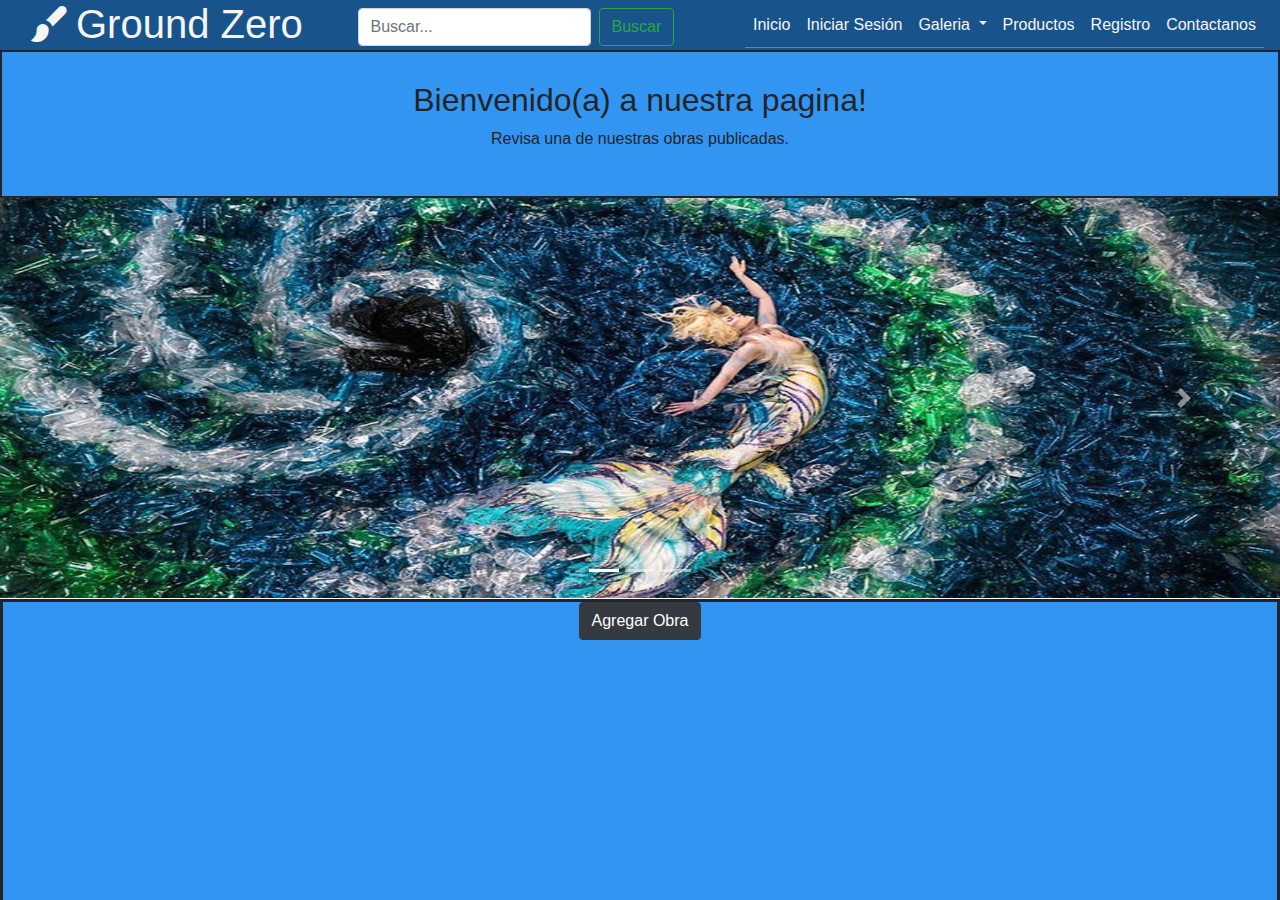
<file: index.html>
<!doctype html>
<html lang="en">

<head>
    <meta charset="utf-8">
    <meta name="viewport" content="width=device-width, initial-scale=1, shrink-to-fit=no">
    <!-- Bootstrap CSS -->
    <link rel="stylesheet" href="https://maxcdn.bootstrapcdn.com/bootstrap/4.0.0/css/bootstrap.min.css"
        integrity="sha384-Gn5384xqQ1aoWXA+058RXPxPg6fy4IWvTNh0E263XmFcJlSAwiGgFAW/dAiS6JXm" crossorigin="anonymous">
    <title>Ground Zero</title>
    <link rel="stylesheet" href="css/estilos.css">
    <link rel="stylesheet" href="css/fontello.css">
    <link rel="stylesheet" href="css/menu.css">
</head>

<body>
    <header>
        <a href="index.html" style="color: whitesmoke;">
            <h1 id="nombre-pagina" class="icon-brush">Ground Zero</h1>
        </a>
        <div class="buscador">            
            <nav class="navbar navbar-light" style="background-color: rgb(24, 84, 139);">
                <form class="form-inline">
                    <input class="form-control mr-sm-2" type="search" placeholder="Buscar..." aria-label="Search">
                    <button id="btnBuscar" class="btn btn-outline-success my-2 my-sm-0" type="submit">Buscar</button>
                </form>
            </nav>
        </div>

        <div class="barramenu">
            <nav class="navbar navbar-expand-lg navbar-light" style="background-color: rgb(24, 84, 139);">
                <button class="navbar-toggler" type="button" data-toggle="collapse" data-target="#navbarNavDropdown"
                    aria-controls="navbarNavDropdown" aria-expanded="false" aria-label="Toggle navigation">
                    <span class="navbar-toggler-icon"></span>
                </button>
                <div class="collapse navbar-collapse" id="navbarNavDropdown">
                    <ul class="navbar-nav">
                        <li class="nav-item active">
                            <a class="nav-link" href="index.html" style="color: whitesmoke;">Inicio<span
                                    class="sr-only">(current)</span></a>
                        </li>
                        <li class="nav-item">
                            <a class="nav-link" href="iniciarSesion.html" style="color: whitesmoke;">Iniciar Sesión</a>
                        </li>
                        <li class="nav-item dropdown">
                            <a class="nav-link dropdown-toggle" href="#" style="color: whitesmoke;"
                                id="navbarDropdownMenuLink" data-toggle="dropdown" aria-haspopup="true"
                                aria-expanded="false">
                                Galeria
                            </a>
                            <div class="dropdown-menu" aria-labelledby="navbarDropdownMenuLink">
                                <p>Categorias</p>
                                <div class="dropdown-divider"></div>
                                <a class="dropdown-item" href="galeria-plastica.html">Plastica </a>
                                <div class="dropdown-divider"></div>
                                <p>Artistas</p>
                                <a class="dropdown-item" href="#">Artista 1</a>
                                <a class="dropdown-item" href="#">Artista 2</a>
                            </div>
                        </li>
                        <li class="nav-item">
                            <a class="nav-link" href="Productos.html" style="color: whitesmoke;">Productos</a>
                        </li>
                        <li class="nav-item">
                            <a class="nav-link" href="formularioUsuario.html" style="color: whitesmoke;">Registro</a>
                        </li>
                        <li class="nav-item">
                            <a class="nav-link" href="Formulario_contacto.html"
                                style="color: whitesmoke;">Contactanos</a>
                        </li>
                    </ul>
                </div>
            </nav>
        </div>
    </header>

    <main>
        <section id="bienvenida">
            <h2>Bienvenido(a) a nuestra pagina!</h2>
            <p>Revisa una de nuestras obras publicadas.</p>
        </section>
        <div row>
            <div class=”col-lg-3 col-md-4 col-sm-6 col-xs-12″>
                <div id="carouselExampleIndicators" class="carousel slide" data-ride="carousel">
                    <ol class="carousel-indicators">
                        <li data-target="#carouselExampleIndicators" data-slide-to="0" class="active"></li>
                        <li data-target="#carouselExampleIndicators" data-slide-to="1"></li>
                        <li data-target="#carouselExampleIndicators" data-slide-to="2"></li>
                    </ol>
                    <div class="carousel-inner">
                        <div class="carousel-item active">
                            <img class="d-block w-100" src="img/imagen1.jpg" alt="First slide" id="img_carrusel">
                        </div>
                        <div class="carousel-item">
                            <img class="d-block w-100" src="img/imagen2.jpg" alt="Second slide" id="img_carrusel">
                        </div>
                        <div class="carousel-item">
                            <img class="d-block w-100" src="img/imagen3.jpg" alt="Third slide" id="img_carrusel">
                        </div>
                    </div>
                    <a class="carousel-control-prev" href="#carouselExampleIndicators" role="button" data-slide="prev">
                        <span class="carousel-control-prev-icon" aria-hidden="true"></span>
                        <span class="sr-only">Previous</span>
                    </a>
                    <a class="carousel-control-next" href="#carouselExampleIndicators" role="button" data-slide="next">
                        <span class="carousel-control-next-icon" aria-hidden="true"></span>
                        <span class="sr-only">Next</span>
                    </a>
                </div>
            </div>
        </div>

        <section id="IngresoObra">
            <button type="button" class="btn btn-dark" onclick=location.href='formularioObra.html'>Agregar Obra</button>
        </section>
    </main>

    <!-- Optional JavaScript -->
    <!-- jQuery first, then Popper.js, then Bootstrap JS -->
    <script src="https://code.jquery.com/jquery-3.2.1.slim.min.js"
        integrity="sha384-KJ3o2DKtIkvYIK3UENzmM7KCkRr/rE9/Qpg6aAZGJwFDMVNA/GpGFF93hXpG5KkN"
        crossorigin="anonymous"></script>
    <script src="https://cdnjs.cloudflare.com/ajax/libs/popper.js/1.12.9/umd/popper.min.js"
        integrity="sha384-ApNbgh9B+Y1QKtv3Rn7W3mgPxhU9K/ScQsAP7hUibX39j7fakFPskvXusvfa0b4Q"
        crossorigin="anonymous"></script>
    <script src="https://maxcdn.bootstrapcdn.com/bootstrap/4.0.0/js/bootstrap.min.js"
        integrity="sha384-JZR6Spejh4U02d8jOt6vLEHfe/JQGiRRSQQxSfFWpi1MquVdAyjUar5+76PVCmYl"
        crossorigin="anonymous"></script>
</body>

</html>
</file>
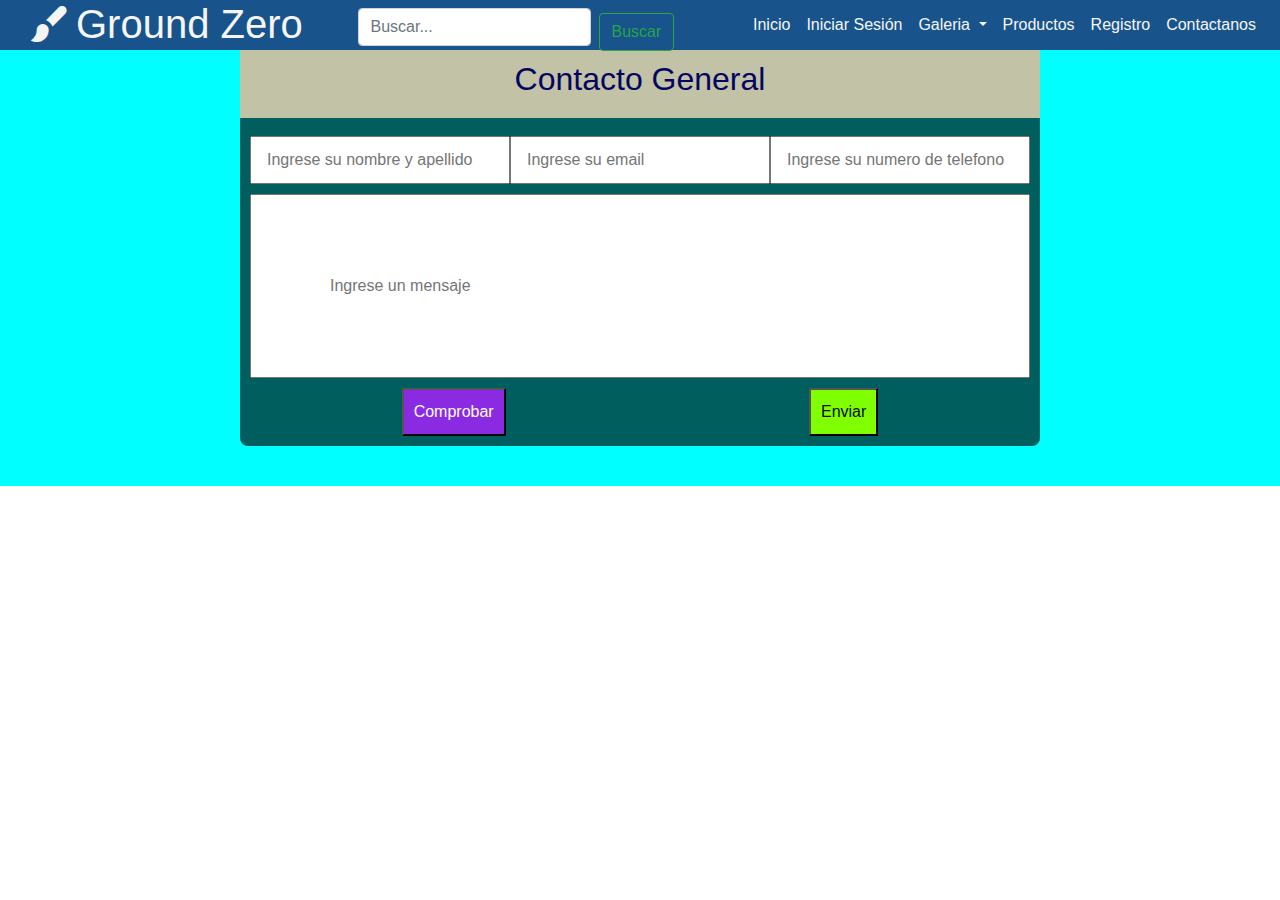
<file: Formulario_contacto.html>
<!DOCTYPE html>
<html lang="es">

<head>
    <meta charset="UTF-8">
    <meta http-equiv="X-UA-Compatible" content="IE=edge">
    <meta name="viewport" content="width=device-width, initial-scale=1.0">
    <title>Formulario Contacto</title>
    <!-- Bootstrap CSS -->
    <link rel="stylesheet" href="https://maxcdn.bootstrapcdn.com/bootstrap/4.0.0/css/bootstrap.min.css"
        integrity="sha384-Gn5384xqQ1aoWXA+058RXPxPg6fy4IWvTNh0E263XmFcJlSAwiGgFAW/dAiS6JXm" crossorigin="anonymous">
    <link rel="stylesheet" href="css/formulario.css">
    <link rel="stylesheet" href="css/estilos.css">
    <link rel="stylesheet" href="css/fontello.css">


    <script src="lib/jquery.js"></script>
    <script src="dist_jqv/jquery.validate.min.js"></script>
</head>

<body>
    <header>
        <a href="index.html" style="color: whitesmoke;">
            <h1 id="nombre-pagina" class="icon-brush">Ground Zero</h1>
        </a>
        <div class="buscador">            
            <nav class="navbar navbar-light" style="background-color: rgb(24, 84, 139);">
                <form class="form-inline">
                    <input class="form-control mr-sm-2" type="search" placeholder="Buscar..." aria-label="Search">
                    <button id="btnBuscar" class="btn btn-outline-success my-2 my-sm-0" type="submit">Buscar</button>
                </form>
            </nav>
        </div>

        <div class="barramenu">
            <nav class="navbar navbar-expand-lg navbar-light" style="background-color: rgb(24, 84, 139);">
                <button class="navbar-toggler" type="button" data-toggle="collapse" data-target="#navbarNavDropdown"
                    aria-controls="navbarNavDropdown" aria-expanded="false" aria-label="Toggle navigation">
                    <span class="navbar-toggler-icon"></span>
                </button>
                <div class="collapse navbar-collapse" id="navbarNavDropdown">
                    <ul class="navbar-nav">
                        <li class="nav-item active">
                            <a class="nav-link" href="index.html" style="color: whitesmoke;">Inicio<span
                                    class="sr-only">(current)</span></a>
                        </li>
                        <li class="nav-item">
                            <a class="nav-link" href="iniciarSesion.html" style="color: whitesmoke;">Iniciar Sesión</a>
                        </li>
                        <li class="nav-item dropdown">
                            <a class="nav-link dropdown-toggle" href="#" style="color: whitesmoke;"
                                id="navbarDropdownMenuLink" data-toggle="dropdown" aria-haspopup="true"
                                aria-expanded="false">
                                Galeria
                            </a>
                            <div class="dropdown-menu" aria-labelledby="navbarDropdownMenuLink">
                                <p>Categorias</p>
                                <div class="dropdown-divider"></div>
                                <a class="dropdown-item" href="galeria-plastica.html">Plastica </a>
                                <div class="dropdown-divider"></div>
                                <p>Artistas</p>
                                <a class="dropdown-item" href="#">Artista 1</a>
                                <a class="dropdown-item" href="#">Artista 2</a>
                            </div>
                        </li>
                        <li class="nav-item">
                            <a class="nav-link" href="Productos.html" style="color: whitesmoke;">Productos</a>
                        </li>
                        <li class="nav-item">
                            <a class="nav-link" href="formularioUsuario.html" style="color: whitesmoke;">Registro</a>
                        </li>
                        <li class="nav-item">
                            <a class="nav-link" href="Formulario_contacto.html"
                                style="color: whitesmoke;">Contactanos</a>
                        </li>
                    </ul>
                </div>
            </nav>
        </div>
    </header>
    <!--Validacion coon metodo jquery-->
    <script>
        $(document).ready(function () {

            $("#formu-c").validate({
                rules: {
                    txtNombreCompleto: {
                        required: true,
                        minlength: 5,

                    },
                    txtEmail: {
                        required: true
                    },
                    txtMensaje: {
                        required: true,
                        minlength: 10
                    }
                },
                messages: {
                    txtNombreCompleto: {
                        required: "Es necesario el nombre",
                        minlength: "Minimo 5 caracteres"
                    },
                    txtEmail: {
                        required: "Es requerido un email"
                    },
                    txtMensaje: {
                        required: "Tiene que escribir un mensaje",
                        minlength: "Minimo 10 caracteres"
                    }
                }
            });
        });
    </script>

    <section id="formulario">
        <form class="form-contacto" id="formu-c" action="" method="post" onsubmit="return validarCampos()">
            <h2 class="form-titulo">Contacto General</h2>
            <div class="contenedor-input">
                <input class="col-xl" type="text" name="txtNombreCompleto" id="txtNombreCompleto"
                    placeholder="Ingrese su nombre y apellido" pattern="[A-Za-z ]+" title="Solo letras">
                <input class="col-xl" type="email" name="txtEmail" id="txtEmail" placeholder="Ingrese su email">
                <input class="col-xl" type="text" name="txtFono" id="txtFono"
                    placeholder="Ingrese su numero de telefono">
                <input class="col-xxl" type="text" name="txtMensaje" id="txtMensaje" placeholder="Ingrese un mensaje">

                <input class="btn-comprobar" type="submit" value="Comprobar" onclick="validarCampos()">
                <input class="btn-enviar" type="button" value="Enviar" onclick="enviar()">
            </div>
        </form>
    </section>
    <script src="js/Contacto.js"></script>
    <script>
        var arreglo = new Array();
        var indice = 0;
        function enviar() {
            //Capturar campos del formulario y guardarlos en usuario
            var nombre = document.getElementById('txtNombreCompleto').value;
            var email = document.getElementById('txtEmail').value;
            var fono = document.getElementById('txtFono').value;
            var mensaje = document.getElementById('txtMensaje').value;
            con = new contacto();
            con.setNombre(nombre);
            con.setEmail(email);
            con.setFono(fono);
            con.setMensaje(mensaje);
            //Se agrega la informacion capturada al local storage de la pagina
            arreglo[indice] = JSON.stringify(con);
            localStorage.setItem('registro', arreglo);
            indice++;
        }


    </script>

    <!-- Optional JavaScript -->
    <!-- jQuery first, then Popper.js, then Bootstrap JS -->
    <script src="https://code.jquery.com/jquery-3.2.1.slim.min.js"
        integrity="sha384-KJ3o2DKtIkvYIK3UENzmM7KCkRr/rE9/Qpg6aAZGJwFDMVNA/GpGFF93hXpG5KkN"
        crossorigin="anonymous"></script>
    <script src="https://cdnjs.cloudflare.com/ajax/libs/popper.js/1.12.9/umd/popper.min.js"
        integrity="sha384-ApNbgh9B+Y1QKtv3Rn7W3mgPxhU9K/ScQsAP7hUibX39j7fakFPskvXusvfa0b4Q"
        crossorigin="anonymous"></script>
    <script src="https://maxcdn.bootstrapcdn.com/bootstrap/4.0.0/js/bootstrap.min.js"
        integrity="sha384-JZR6Spejh4U02d8jOt6vLEHfe/JQGiRRSQQxSfFWpi1MquVdAyjUar5+76PVCmYl"
        crossorigin="anonymous"></script>

</body>

</html>
</file>
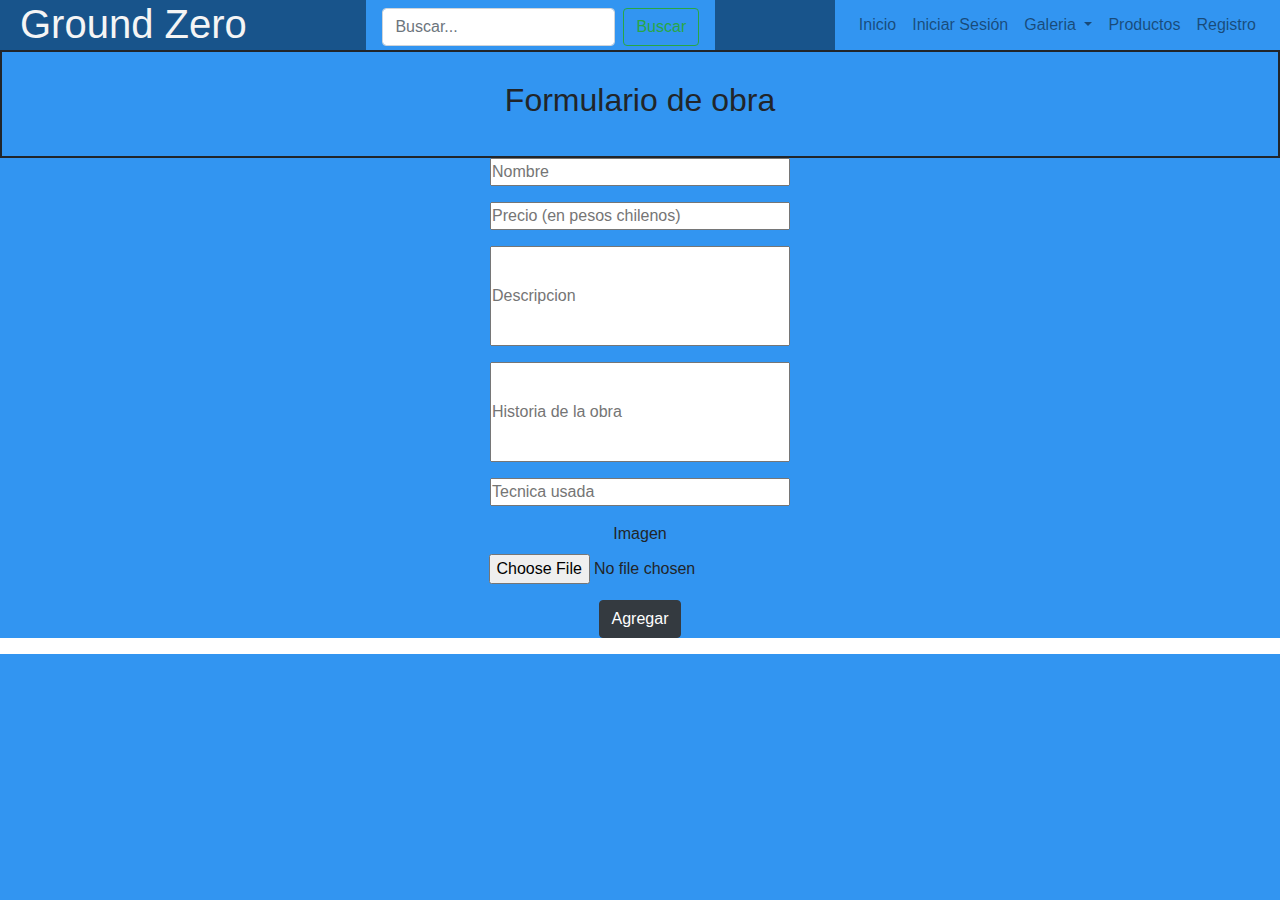
<file: formularioObra.html>
<!doctype html>
<html lang="en">

<head>
    <meta charset="utf-8">
    <meta name="viewport" content="width=device-width, initial-scale=1, shrink-to-fit=no">
    <!-- Bootstrap CSS -->
    <link rel="stylesheet" href="https://maxcdn.bootstrapcdn.com/bootstrap/4.0.0/css/bootstrap.min.css"
        integrity="sha384-Gn5384xqQ1aoWXA+058RXPxPg6fy4IWvTNh0E263XmFcJlSAwiGgFAW/dAiS6JXm" crossorigin="anonymous">
    <title>Ground Zero</title>
    <link rel="stylesheet" href="css/estilos.css">
</head>

<body>
    <header>
        <h1>Ground Zero</h1>
        <div class="buscador">
            <nav class="navbar navbar-light" style="background-color: rgb(50, 149, 241);">
                <form class="form-inline">
                    <input class="form-control mr-sm-2" type="search" placeholder="Buscar..." aria-label="Search">
                    <button class="btn btn-outline-success my-2 my-sm-0" type="submit">Buscar</button>
                </form>
            </nav>
        </div>

        <div class="barramenu">
            <nav class="navbar navbar-expand-lg navbar-light" style="background-color: rgb(50, 149, 241);">
                <button class="navbar-toggler" type="button" data-toggle="collapse" data-target="#navbarNavDropdown"
                    aria-controls="navbarNavDropdown" aria-expanded="false" aria-label="Toggle navigation">
                    <span class="navbar-toggler-icon"></span>
                </button>
                <div class="collapse navbar-collapse" id="navbarNavDropdown">
                    <ul class="navbar-nav">
                        <li class="nav-item">
                            <a class="nav-link" href="index.html">Inicio<span class="sr-only">(current)</span></a>
                        </li>
                        <li class="nav-item">
                            <a class="nav-link" href="#">Iniciar Sesión</a>
                        </li>
                        <li class="nav-item dropdown">
                            <a class="nav-link dropdown-toggle" href="#" id="navbarDropdownMenuLink"
                                data-toggle="dropdown" aria-haspopup="true" aria-expanded="false">
                                Galeria
                            </a>
                            <div class="dropdown-menu" aria-labelledby="navbarDropdownMenuLink">
                                <a class="dropdown-item" href="galeria-plastica.html">Plastica</a>
                                <a class="dropdown-item" href="#">Categoria 2</a>
                                <div class="dropdown-divider"></div>
                                <a class="dropdown-item" href="#">Artista 1</a>
                                <a class="dropdown-item" href="#">Artista 2</a>
                            </div>
                        </li>
                        <li class="nav-item">
                            <a class="nav-link" href="#">Productos</a>
                        </li>
                        <li class="nav-item">
                            <a class="nav-link" href="#">Registro</a>
                        </li>
                    </ul>
                </div>
            </nav>
        </div>
    </header>

    <main>

        <section id="bienvenida">
            <h2>Formulario de obra</h2>
        </section>
        <section id="Formulario">

            <form id="basic-form" action="" method="post">
                <p>
                    <input id="name" name="name" minlength="3" type="text" required placeholder="Nombre"
                        style="width:300px">
                </p>
                <p>
                    <input id="price" type="number" name="price" required placeholder="Precio (en pesos chilenos)"
                        style="width:300px">
                </p>
                <p>
                    <input id="desc" name="desc" minleght="15" type="text" style="width:300px; height:100px" required
                        placeholder="Descripcion">
                </p>
                <p>
                    <input id="histobr" name="histobr" minleght="15" type="text" style="width:300px; height:100px"
                        required placeholder="Historia de la obra">
                </p>
                <p>
                    <input id="tecusa" name="tecusa" minlength="5" type="text" required placeholder="Tecnica usada"
                        style="width:300px">
                </p>
                <p>
                    <label for="img">Imagen </label>
                    <br><input id="img" name="img" type="file" required></br>
                </p>
                <p>
                    <input class="btn btn-dark" type="submit" value="Agregar">
                </p>
            </form>
            <footer id="Footer">

            </footer>
            <script>
                $(document).ready(function () {
                    $("#basic-form").validate();
                });
            </script>
    </main>

    <!-- Optional JavaScript -->
    <!-- jQuery first, then Popper.js, then Bootstrap JS -->
    <script src="https://code.jquery.com/jquery-3.2.1.slim.min.js"
        integrity="sha384-KJ3o2DKtIkvYIK3UENzmM7KCkRr/rE9/Qpg6aAZGJwFDMVNA/GpGFF93hXpG5KkN"
        crossorigin="anonymous"></script>
    <script src="https://cdnjs.cloudflare.com/ajax/libs/popper.js/1.12.9/umd/popper.min.js"
        integrity="sha384-ApNbgh9B+Y1QKtv3Rn7W3mgPxhU9K/ScQsAP7hUibX39j7fakFPskvXusvfa0b4Q"
        crossorigin="anonymous"></script>
    <script src="https://maxcdn.bootstrapcdn.com/bootstrap/4.0.0/js/bootstrap.min.js"
        integrity="sha384-JZR6Spejh4U02d8jOt6vLEHfe/JQGiRRSQQxSfFWpi1MquVdAyjUar5+76PVCmYl"
        crossorigin="anonymous"></script>
</body>

</html>
</file>
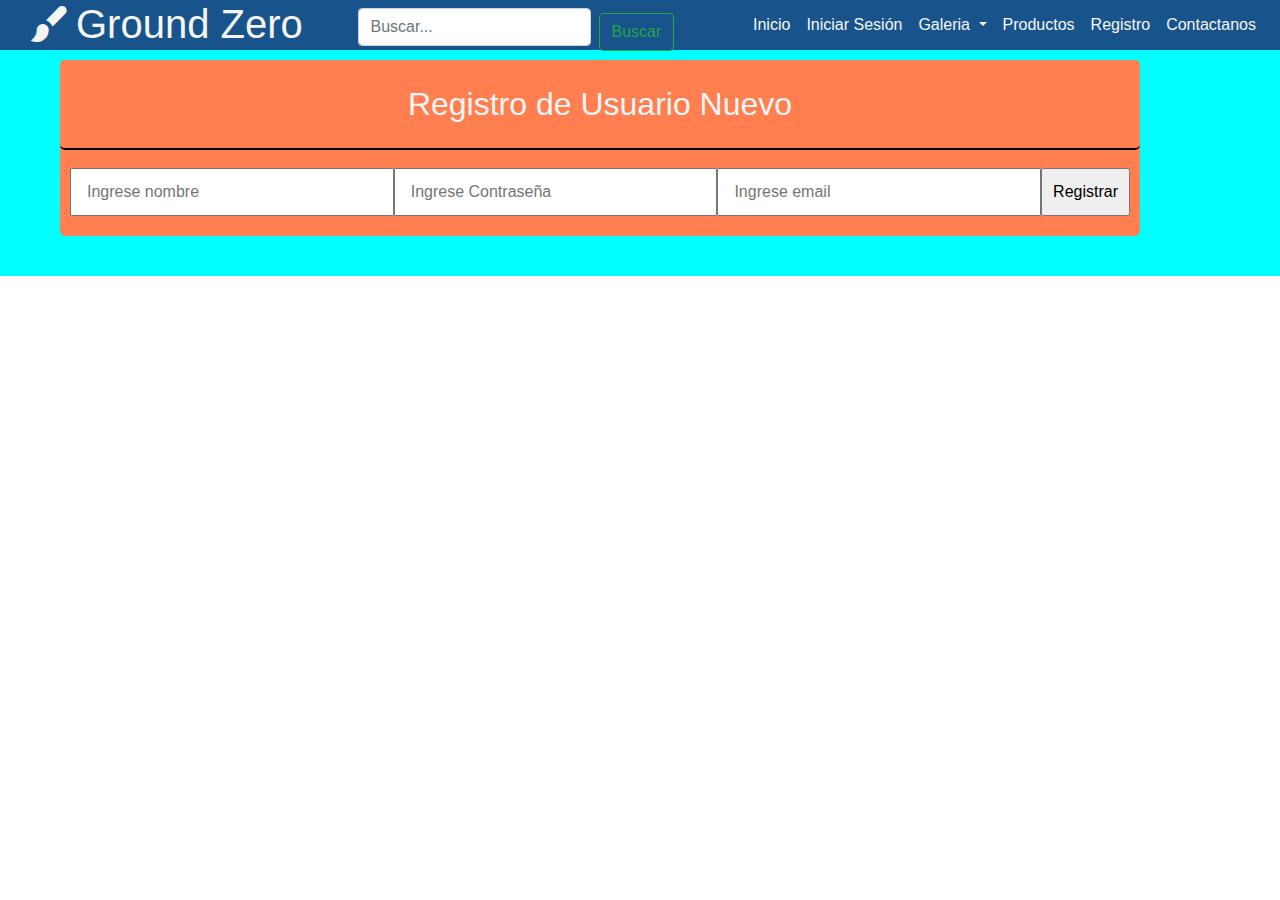
<file: formularioUsuario.html>
<!doctype html>
<html lang="en">

<head>
    <meta charset="utf-8">
    <meta name="viewport" content="width=device-width, initial-scale=1, shrink-to-fit=no">
    <!-- Bootstrap CSS -->
    <link rel="stylesheet" href="https://maxcdn.bootstrapcdn.com/bootstrap/4.0.0/css/bootstrap.min.css"
        integrity="sha384-Gn5384xqQ1aoWXA+058RXPxPg6fy4IWvTNh0E263XmFcJlSAwiGgFAW/dAiS6JXm" crossorigin="anonymous">
    <title>Ground Zero</title>
    <link rel="stylesheet" href="css/estilos.css">
    <link rel="stylesheet" href="css/fontello.css">
    <link rel="stylesheet" href="css/registro.css">
    <link rel="stylesheet" href="css/formulario.css">
</head>

<body>
    <header>
        <a href="index.html" style="color: whitesmoke;">
            <h1 id="nombre-pagina" class="icon-brush">Ground Zero</h1>
        </a>
        <div class="buscador">            
            <nav class="navbar navbar-light" style="background-color: rgb(24, 84, 139);">
                <form class="form-inline">
                    <input class="form-control mr-sm-2" type="search" placeholder="Buscar..." aria-label="Search">
                    <button id="btnBuscar" class="btn btn-outline-success my-2 my-sm-0" type="submit">Buscar</button>
                </form>
            </nav>
        </div>

        <div class="barramenu">
            <nav class="navbar navbar-expand-lg navbar-light" style="background-color: rgb(24, 84, 139);">
                <button class="navbar-toggler" type="button" data-toggle="collapse" data-target="#navbarNavDropdown"
                    aria-controls="navbarNavDropdown" aria-expanded="false" aria-label="Toggle navigation">
                    <span class="navbar-toggler-icon"></span>
                </button>
                <div class="collapse navbar-collapse" id="navbarNavDropdown">
                    <ul class="navbar-nav">
                        <li class="nav-item active">
                            <a class="nav-link" href="index.html" style="color: whitesmoke;">Inicio<span
                                    class="sr-only">(current)</span></a>
                        </li>
                        <li class="nav-item">
                            <a class="nav-link" href="iniciarSesion.html" style="color: whitesmoke;">Iniciar Sesión</a>
                        </li>
                        <li class="nav-item dropdown">
                            <a class="nav-link dropdown-toggle" href="#" style="color: whitesmoke;"
                                id="navbarDropdownMenuLink" data-toggle="dropdown" aria-haspopup="true"
                                aria-expanded="false">
                                Galeria
                            </a>
                            <div class="dropdown-menu" aria-labelledby="navbarDropdownMenuLink">
                                <p>Categorias</p>
                                <div class="dropdown-divider"></div>
                                <a class="dropdown-item" href="galeria-plastica.html">Plastica </a>
                                <div class="dropdown-divider"></div>
                                <p>Artistas</p>
                                <a class="dropdown-item" href="#">Artista 1</a>
                                <a class="dropdown-item" href="#">Artista 2</a>
                            </div>
                        </li>
                        <li class="nav-item">
                            <a class="nav-link" href="Productos.html" style="color: whitesmoke;">Productos</a>
                        </li>
                        <li class="nav-item">
                            <a class="nav-link" href="formularioUsuario.html" style="color: whitesmoke;">Registro</a>
                        </li>
                        <li class="nav-item">
                            <a class="nav-link" href="Formulario_contacto.html"
                                style="color: whitesmoke;">Contactanos</a>
                        </li>
                    </ul>
                </div>
            </nav>
        </div>
    </header>
    <main>
        <section id="formulario">
            <form class="form-registro" action="" method="post">
                <h2 class="titulo-registro">Registro de Usuario Nuevo</h2>
                <div class="contenedor-input">
                    <input class="col-xl" type="text" name="txtNombre" id="" placeholder="Ingrese nombre" required
                        minlength="5" maxlength="25">
                    <input class="col-xl" type="password" name="txtPass" id="" placeholder="Ingrese Contraseña" required
                        minlength="5">
                    <input class="col-xl" type="email" name="txtEmail" id="" placeholder="Ingrese email" required
                        minlength="5">
                    <input type="submit" value="Registrar">
                </div>
            </form>
        </section>

    </main>

    <!-- Optional JavaScript -->
    <!-- jQuery first, then Popper.js, then Bootstrap JS -->
    <script src="https://code.jquery.com/jquery-3.2.1.slim.min.js"
        integrity="sha384-KJ3o2DKtIkvYIK3UENzmM7KCkRr/rE9/Qpg6aAZGJwFDMVNA/GpGFF93hXpG5KkN"
        crossorigin="anonymous"></script>
    <script src="https://cdnjs.cloudflare.com/ajax/libs/popper.js/1.12.9/umd/popper.min.js"
        integrity="sha384-ApNbgh9B+Y1QKtv3Rn7W3mgPxhU9K/ScQsAP7hUibX39j7fakFPskvXusvfa0b4Q"
        crossorigin="anonymous"></script>
    <script src="https://maxcdn.bootstrapcdn.com/bootstrap/4.0.0/js/bootstrap.min.js"
        integrity="sha384-JZR6Spejh4U02d8jOt6vLEHfe/JQGiRRSQQxSfFWpi1MquVdAyjUar5+76PVCmYl"
        crossorigin="anonymous"></script>
</body>

</html>
</file>
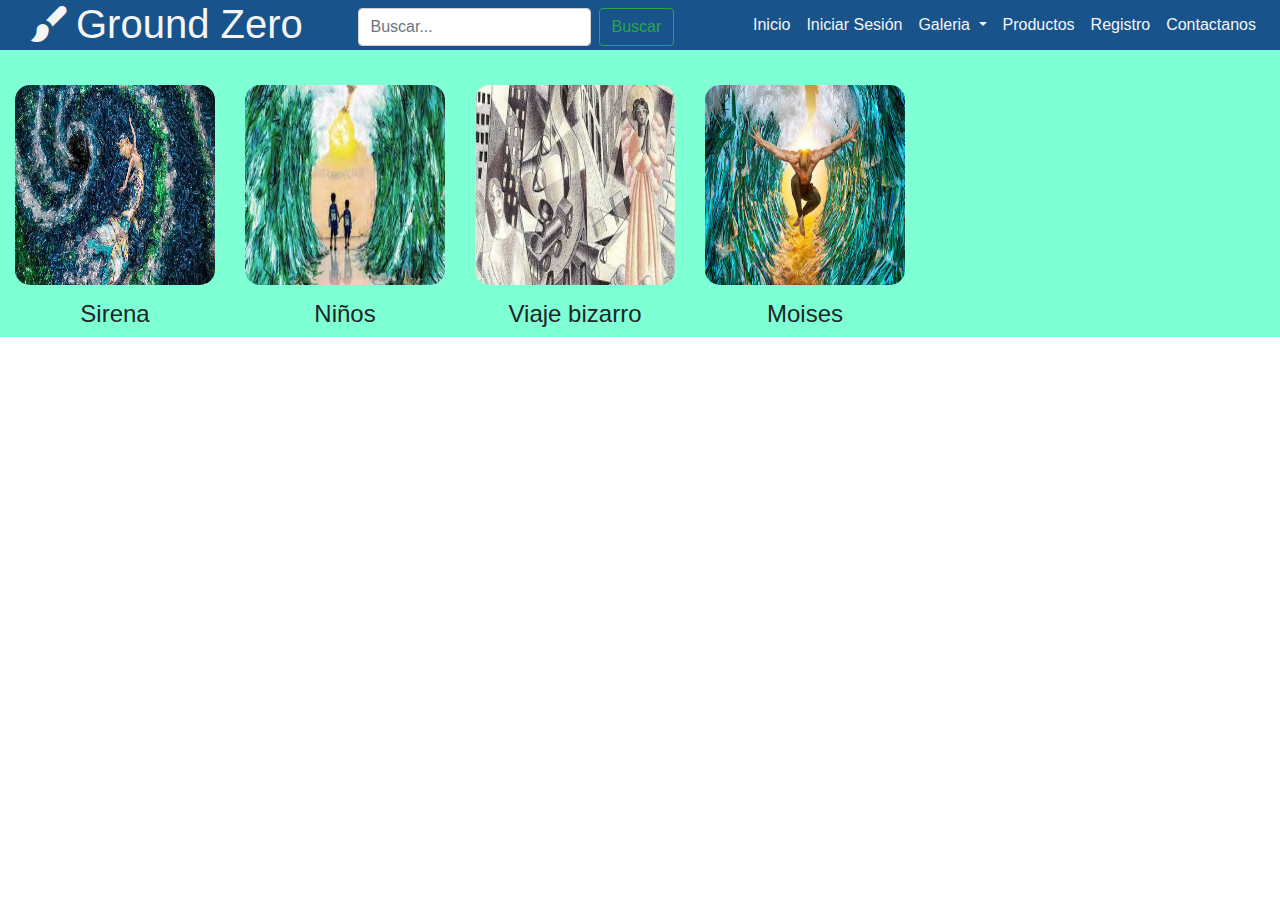
<file: galeria-plastica.html>
<!doctype html>
<html lang="en">

<head>
    <meta charset="utf-8">
    <meta name="viewport" content="width=device-width, initial-scale=1, shrink-to-fit=no">
    <!-- Bootstrap CSS -->
    <link rel="stylesheet" href="https://maxcdn.bootstrapcdn.com/bootstrap/4.0.0/css/bootstrap.min.css"
        integrity="sha384-Gn5384xqQ1aoWXA+058RXPxPg6fy4IWvTNh0E263XmFcJlSAwiGgFAW/dAiS6JXm" crossorigin="anonymous">
    <title>Ground Zero</title>
    <link rel="stylesheet" href="css/estilos.css">
    <link rel="stylesheet" href="css/galeria.css">
    <link rel="stylesheet" href="css/fontello.css">
</head>

<body>
    <header>
        <a href="index.html" style="color: whitesmoke;">
            <h1 id="nombre-pagina" class="icon-brush">Ground Zero</h1>
        </a>
        <div class="buscador">            
            <nav class="navbar navbar-light" style="background-color: rgb(24, 84, 139);">
                <form class="form-inline">
                    <input class="form-control mr-sm-2" type="search" placeholder="Buscar..." aria-label="Search">
                    <button id="btnBuscar" class="btn btn-outline-success my-2 my-sm-0" type="submit">Buscar</button>
                </form>
            </nav>
        </div>

        <div class="barramenu">
            <nav class="navbar navbar-expand-lg navbar-light" style="background-color: rgb(24, 84, 139);">
                <button class="navbar-toggler" type="button" data-toggle="collapse" data-target="#navbarNavDropdown"
                    aria-controls="navbarNavDropdown" aria-expanded="false" aria-label="Toggle navigation">
                    <span class="navbar-toggler-icon"></span>
                </button>
                <div class="collapse navbar-collapse" id="navbarNavDropdown">
                    <ul class="navbar-nav">
                        <li class="nav-item active">
                            <a class="nav-link" href="index.html" style="color: whitesmoke;">Inicio<span
                                    class="sr-only">(current)</span></a>
                        </li>
                        <li class="nav-item">
                            <a class="nav-link" href="iniciarSesion.html" style="color: whitesmoke;">Iniciar Sesión</a>
                        </li>
                        <li class="nav-item dropdown">
                            <a class="nav-link dropdown-toggle" href="#" style="color: whitesmoke;"
                                id="navbarDropdownMenuLink" data-toggle="dropdown" aria-haspopup="true"
                                aria-expanded="false">
                                Galeria
                            </a>
                            <div class="dropdown-menu" aria-labelledby="navbarDropdownMenuLink">
                                <p>Categorias</p>
                                <div class="dropdown-divider"></div>
                                <a class="dropdown-item" href="galeria-plastica.html">Plastica </a>
                                <div class="dropdown-divider"></div>
                                <p>Artistas</p>
                                <a class="dropdown-item" href="#">Artista 1</a>
                                <a class="dropdown-item" href="#">Artista 2</a>
                            </div>
                        </li>
                        <li class="nav-item">
                            <a class="nav-link" href="Productos.html" style="color: whitesmoke;">Productos</a>
                        </li>
                        <li class="nav-item">
                            <a class="nav-link" href="formularioUsuario.html" style="color: whitesmoke;">Registro</a>
                        </li>
                        <li class="nav-item">
                            <a class="nav-link" href="Formulario_contacto.html"
                                style="color: whitesmoke;">Contactanos</a>
                        </li>
                    </ul>
                </div>
            </nav>
        </div>
    </header>
    <main>
        <section id="galeria">

            <div class="contenedor">
                <article>
                    <a href="sirena.html">
                        <img class="imagenes" src="img/imagen1.jpg" alt="">
                    </a>
                    <h4>Sirena</h4>
                </article>
                <article>
                    <a href="niños.html">
                        <img class="imagenes" src="img/imagen2.jpg" alt="">
                    </a>
                    <h4>Niños</h4>
                </article>
                <article>
                    <a href="viaje bizarro.html">
                        <img class="imagenes" src="img/imagen3.jpg" alt="">
                    </a>
                    <h4>Viaje bizarro</h4>
                </article>
                <article>
                    <a href="moises.html">
                        <img class="imagenes" src="img/imagen4.jpg" alt="">
                    </a>
                    <h4>Moises</h4>
                </article>
            </div>

        </section>

    </main>


    <!-- Optional JavaScript -->
    <!-- jQuery first, then Popper.js, then Bootstrap JS -->
    <script src="https://code.jquery.com/jquery-3.2.1.slim.min.js"
        integrity="sha384-KJ3o2DKtIkvYIK3UENzmM7KCkRr/rE9/Qpg6aAZGJwFDMVNA/GpGFF93hXpG5KkN"
        crossorigin="anonymous"></script>
    <script src="https://cdnjs.cloudflare.com/ajax/libs/popper.js/1.12.9/umd/popper.min.js"
        integrity="sha384-ApNbgh9B+Y1QKtv3Rn7W3mgPxhU9K/ScQsAP7hUibX39j7fakFPskvXusvfa0b4Q"
        crossorigin="anonymous"></script>
    <script src="https://maxcdn.bootstrapcdn.com/bootstrap/4.0.0/js/bootstrap.min.js"
        integrity="sha384-JZR6Spejh4U02d8jOt6vLEHfe/JQGiRRSQQxSfFWpi1MquVdAyjUar5+76PVCmYl"
        crossorigin="anonymous"></script>
</body>

</html>
</file>
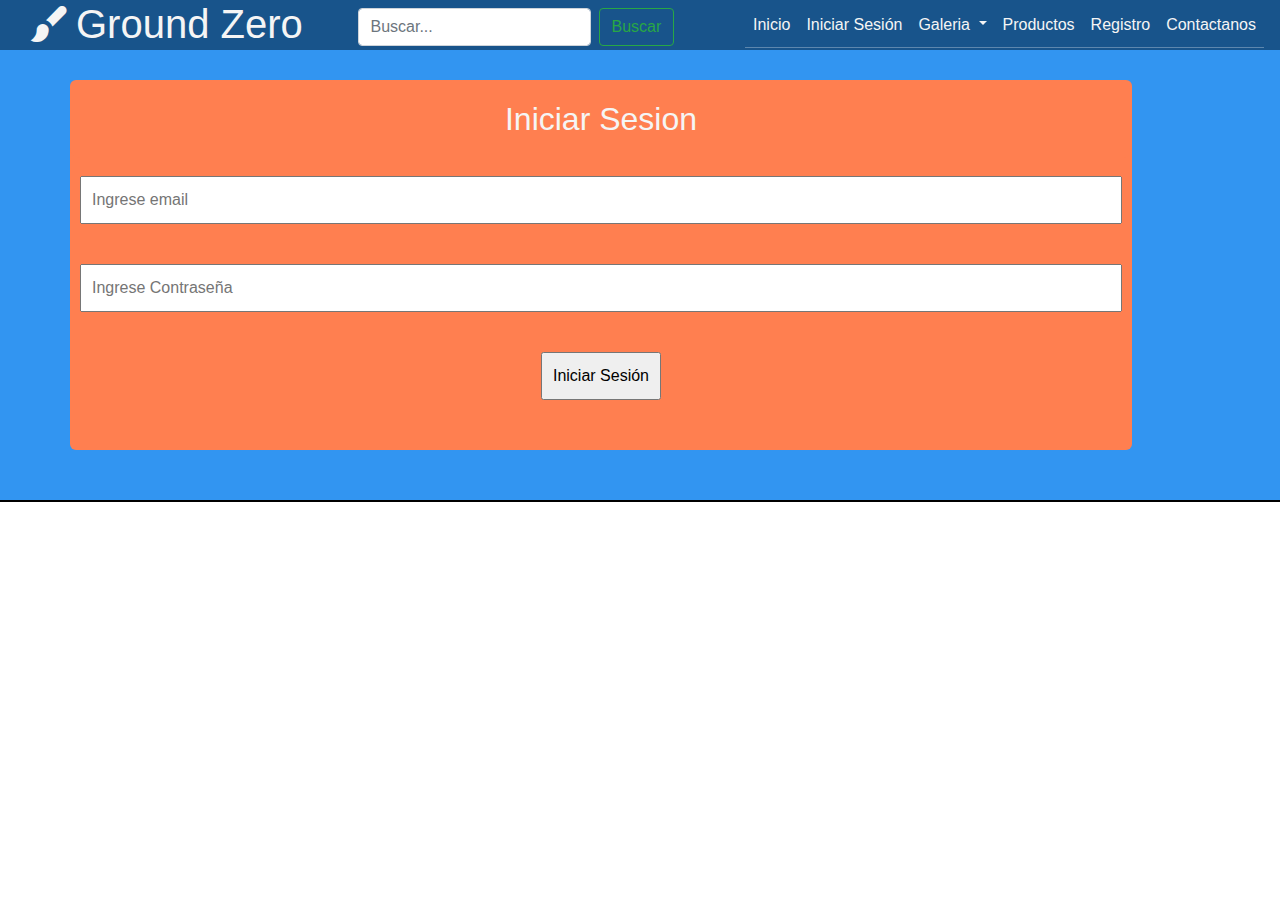
<file: iniciarSesion.html>
<!doctype html>
<html lang="en">

<head>
    <meta charset="utf-8">
    <meta name="viewport" content="width=device-width, initial-scale=1, shrink-to-fit=no">
    <!-- Bootstrap CSS -->
    <link rel="stylesheet" href="https://maxcdn.bootstrapcdn.com/bootstrap/4.0.0/css/bootstrap.min.css"
        integrity="sha384-Gn5384xqQ1aoWXA+058RXPxPg6fy4IWvTNh0E263XmFcJlSAwiGgFAW/dAiS6JXm" crossorigin="anonymous">
    <title>Ground Zero</title>
    <link rel="stylesheet" href="css/estilos.css">
    <link rel="stylesheet" href="css/fontello.css">
    <link rel="stylesheet" href="css/menu.css">
    <link rel="stylesheet" href="css/ingreso.css">
</head>

<body>
    <header>
        <a href="index.html" style="color: whitesmoke;">
            <h1 id="nombre-pagina" class="icon-brush">Ground Zero</h1>
        </a>
        <div class="buscador">            
            <nav class="navbar navbar-light" style="background-color: rgb(24, 84, 139);">
                <form class="form-inline">
                    <input class="form-control mr-sm-2" type="search" placeholder="Buscar..." aria-label="Search">
                    <button id="btnBuscar" class="btn btn-outline-success my-2 my-sm-0" type="submit">Buscar</button>
                </form>
            </nav>
        </div>

        <div class="barramenu">
            <nav class="navbar navbar-expand-lg navbar-light" style="background-color: rgb(24, 84, 139);">
                <button class="navbar-toggler" type="button" data-toggle="collapse" data-target="#navbarNavDropdown"
                    aria-controls="navbarNavDropdown" aria-expanded="false" aria-label="Toggle navigation">
                    <span class="navbar-toggler-icon"></span>
                </button>
                <div class="collapse navbar-collapse" id="navbarNavDropdown">
                    <ul class="navbar-nav">
                        <li class="nav-item active">
                            <a class="nav-link" href="index.html" style="color: whitesmoke;">Inicio<span
                                    class="sr-only">(current)</span></a>
                        </li>
                        <li class="nav-item">
                            <a class="nav-link" href="iniciarSesion.html" style="color: whitesmoke;">Iniciar Sesión</a>
                        </li>
                        <li class="nav-item dropdown">
                            <a class="nav-link dropdown-toggle" href="#" style="color: whitesmoke;"
                                id="navbarDropdownMenuLink" data-toggle="dropdown" aria-haspopup="true"
                                aria-expanded="false">
                                Galeria
                            </a>
                            <div class="dropdown-menu" aria-labelledby="navbarDropdownMenuLink">
                                <p>Categorias</p>
                                <div class="dropdown-divider"></div>
                                <a class="dropdown-item" href="galeria-plastica.html">Plastica </a>
                                <div class="dropdown-divider"></div>
                                <p>Artistas</p>
                                <a class="dropdown-item" href="#">Artista 1</a>
                                <a class="dropdown-item" href="#">Artista 2</a>
                            </div>
                        </li>
                        <li class="nav-item">
                            <a class="nav-link" href="Productos.html" style="color: whitesmoke;">Productos</a>
                        </li>
                        <li class="nav-item">
                            <a class="nav-link" href="formularioUsuario.html" style="color: whitesmoke;">Registro</a>
                        </li>
                        <li class="nav-item">
                            <a class="nav-link" href="Formulario_contacto.html"
                                style="color: whitesmoke;">Contactanos</a>
                        </li>
                    </ul>
                </div>
            </nav>
        </div>
    </header>

    <main>
        <section id="ingreso">
            <form class="form-ingreso" action="" method="post">
                <h2 class="titulo-ingreso">Iniciar Sesion</h2>
                <div class="contenedor-input">
                    <input class="col-xl" type="email" name="txtEmail" id="" placeholder="Ingrese email" required
                        minlength="5">
                    <input class="col-xl" type="password" name="txtPass" id="" placeholder="Ingrese Contraseña" required
                        minlength="5">
                    <input type="submit" value="Iniciar Sesión">
                </div>
            </form>
        </section>
    </main>

    <!-- Optional JavaScript -->
    <!-- jQuery first, then Popper.js, then Bootstrap JS -->
    <script src="https://code.jquery.com/jquery-3.2.1.slim.min.js"
        integrity="sha384-KJ3o2DKtIkvYIK3UENzmM7KCkRr/rE9/Qpg6aAZGJwFDMVNA/GpGFF93hXpG5KkN"
        crossorigin="anonymous"></script>
    <script src="https://cdnjs.cloudflare.com/ajax/libs/popper.js/1.12.9/umd/popper.min.js"
        integrity="sha384-ApNbgh9B+Y1QKtv3Rn7W3mgPxhU9K/ScQsAP7hUibX39j7fakFPskvXusvfa0b4Q"
        crossorigin="anonymous"></script>
    <script src="https://maxcdn.bootstrapcdn.com/bootstrap/4.0.0/js/bootstrap.min.js"
        integrity="sha384-JZR6Spejh4U02d8jOt6vLEHfe/JQGiRRSQQxSfFWpi1MquVdAyjUar5+76PVCmYl"
        crossorigin="anonymous"></script>
</body>

</html>
</file>
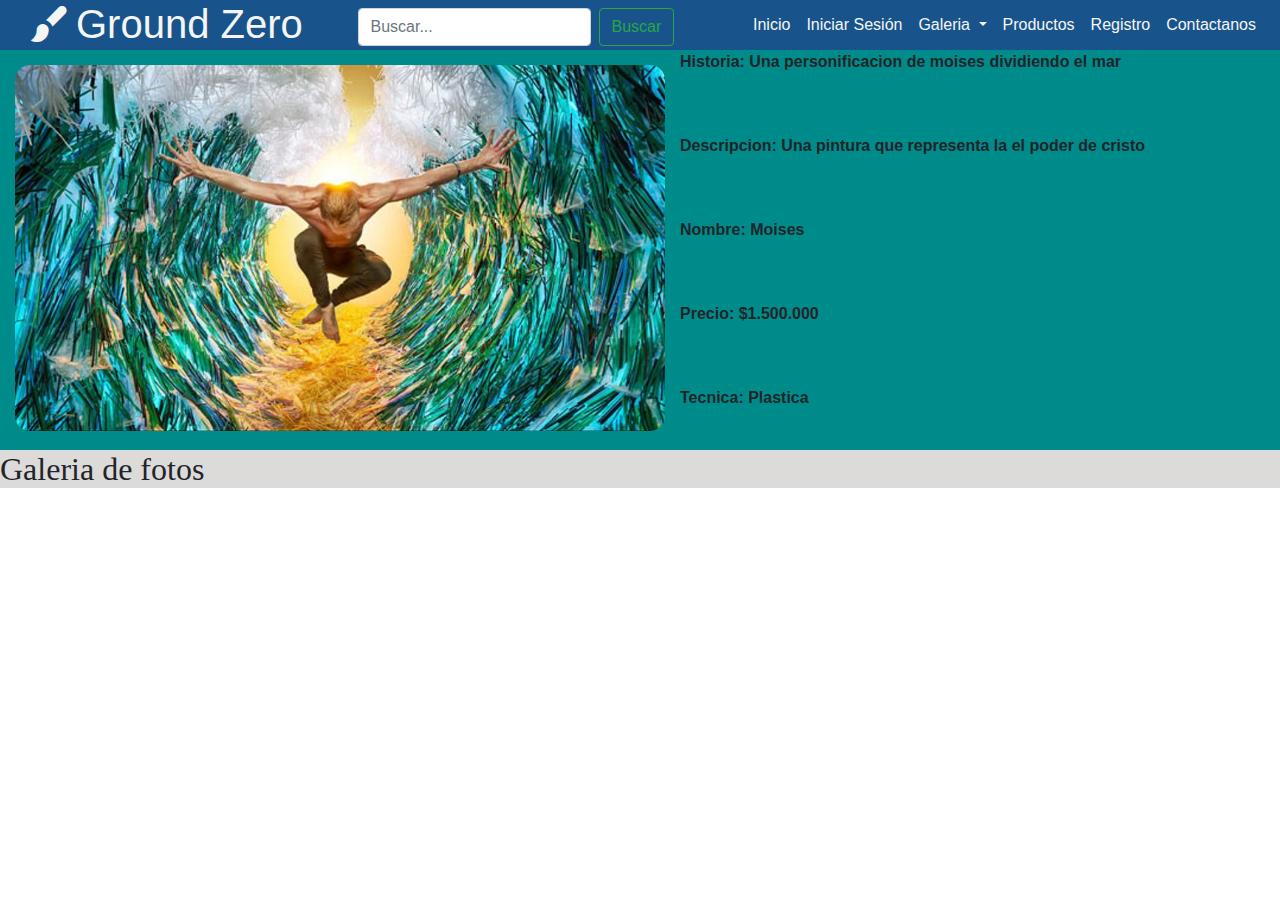
<file: moises.html>
<!doctype html>
<html lang="en">

<head>
    <meta charset="utf-8">
    <meta name="viewport" content="width=device-width, initial-scale=1, shrink-to-fit=no">
    <!-- Bootstrap CSS -->
    <link rel="stylesheet" href="https://maxcdn.bootstrapcdn.com/bootstrap/4.0.0/css/bootstrap.min.css"
        integrity="sha384-Gn5384xqQ1aoWXA+058RXPxPg6fy4IWvTNh0E263XmFcJlSAwiGgFAW/dAiS6JXm" crossorigin="anonymous">
    <title>Ground Zero</title>
    <link rel="stylesheet" href="css/estilos.css">
    <link rel="stylesheet" href="css/galeria.css">
    <link rel="stylesheet" href="css/fontello.css">
</head>

<body>
    <header>
        <a href="index.html" style="color: whitesmoke;">
            <h1 id="nombre-pagina" class="icon-brush">Ground Zero</h1>
        </a>
        <div class="buscador">            
            <nav class="navbar navbar-light" style="background-color: rgb(24, 84, 139);">
                <form class="form-inline">
                    <input class="form-control mr-sm-2" type="search" placeholder="Buscar..." aria-label="Search">
                    <button id="btnBuscar" class="btn btn-outline-success my-2 my-sm-0" type="submit">Buscar</button>
                </form>
            </nav>
        </div>

        <div class="barramenu">
            <nav class="navbar navbar-expand-lg navbar-light" style="background-color: rgb(24, 84, 139);">
                <button class="navbar-toggler" type="button" data-toggle="collapse" data-target="#navbarNavDropdown"
                    aria-controls="navbarNavDropdown" aria-expanded="false" aria-label="Toggle navigation">
                    <span class="navbar-toggler-icon"></span>
                </button>
                <div class="collapse navbar-collapse" id="navbarNavDropdown">
                    <ul class="navbar-nav">
                        <li class="nav-item active">
                            <a class="nav-link" href="index.html" style="color: whitesmoke;">Inicio<span
                                    class="sr-only">(current)</span></a>
                        </li>
                        <li class="nav-item">
                            <a class="nav-link" href="iniciarSesion.html" style="color: whitesmoke;">Iniciar Sesión</a>
                        </li>
                        <li class="nav-item dropdown">
                            <a class="nav-link dropdown-toggle" href="#" style="color: whitesmoke;"
                                id="navbarDropdownMenuLink" data-toggle="dropdown" aria-haspopup="true"
                                aria-expanded="false">
                                Galeria
                            </a>
                            <div class="dropdown-menu" aria-labelledby="navbarDropdownMenuLink">
                                <p>Categorias</p>
                                <div class="dropdown-divider"></div>
                                <a class="dropdown-item" href="galeria-plastica.html">Plastica </a>
                                <div class="dropdown-divider"></div>
                                <p>Artistas</p>
                                <a class="dropdown-item" href="#">Artista 1</a>
                                <a class="dropdown-item" href="#">Artista 2</a>
                            </div>
                        </li>
                        <li class="nav-item">
                            <a class="nav-link" href="Productos.html" style="color: whitesmoke;">Productos</a>
                        </li>
                        <li class="nav-item">
                            <a class="nav-link" href="formularioUsuario.html" style="color: whitesmoke;">Registro</a>
                        </li>
                        <li class="nav-item">
                            <a class="nav-link" href="Formulario_contacto.html"
                                style="color: whitesmoke;">Contactanos</a>
                        </li>
                    </ul>
                </div>
            </nav>
        </div>
    </header>
    <main>
        <section id="descripcion">
            <img class="imagenes" src="img/imagen4.jpg" alt="">
            <td>
                <p>Historia: Una personificacion de moises dividiendo el mar</p><br>
                <p>Descripcion: Una pintura que representa la el poder de cristo</p> <br>
                <p>Nombre: Moises</p> <br>
                <p>Precio: $1.500.000</p> <br>
                <p>Tecnica: Plastica</p> <br>
            </td>
        </section>
        <section id="galeria-obra">
            <h2>Galeria de fotos</h2>

        </section>

    </main>

    <!-- Optional JavaScript -->
    <!-- jQuery first, then Popper.js, then Bootstrap JS -->
    <script src="https://code.jquery.com/jquery-3.2.1.slim.min.js"
        integrity="sha384-KJ3o2DKtIkvYIK3UENzmM7KCkRr/rE9/Qpg6aAZGJwFDMVNA/GpGFF93hXpG5KkN"
        crossorigin="anonymous"></script>
    <script src="https://cdnjs.cloudflare.com/ajax/libs/popper.js/1.12.9/umd/popper.min.js"
        integrity="sha384-ApNbgh9B+Y1QKtv3Rn7W3mgPxhU9K/ScQsAP7hUibX39j7fakFPskvXusvfa0b4Q"
        crossorigin="anonymous"></script>
    <script src="https://maxcdn.bootstrapcdn.com/bootstrap/4.0.0/js/bootstrap.min.js"
        integrity="sha384-JZR6Spejh4U02d8jOt6vLEHfe/JQGiRRSQQxSfFWpi1MquVdAyjUar5+76PVCmYl"
        crossorigin="anonymous"></script>
</body>

</html>
</file>
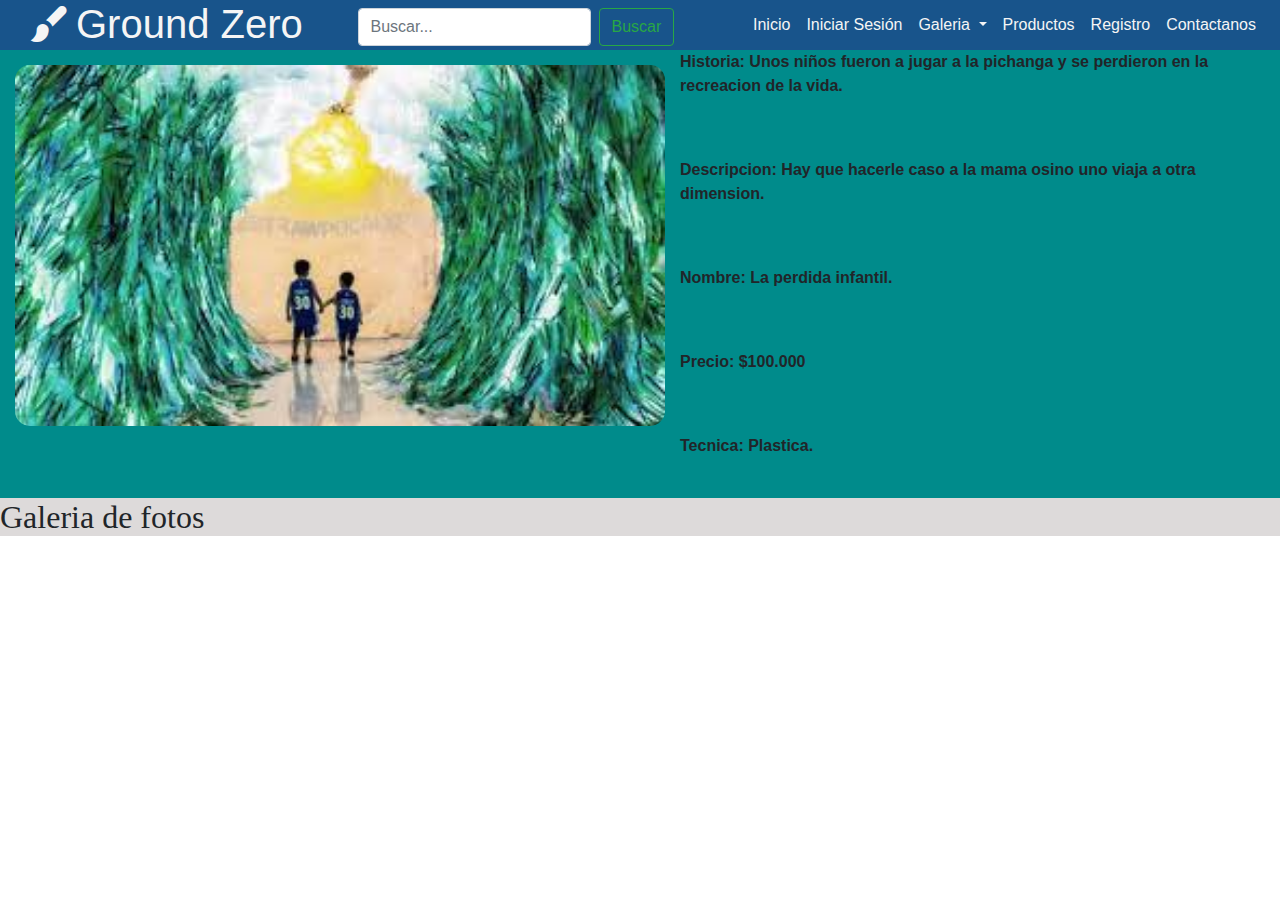
<file: niños.html>
<!doctype html>
<html lang="en">

<head>
    <meta charset="utf-8">
    <meta name="viewport" content="width=device-width, initial-scale=1, shrink-to-fit=no">
    <!-- Bootstrap CSS -->
    <link rel="stylesheet" href="https://maxcdn.bootstrapcdn.com/bootstrap/4.0.0/css/bootstrap.min.css"
        integrity="sha384-Gn5384xqQ1aoWXA+058RXPxPg6fy4IWvTNh0E263XmFcJlSAwiGgFAW/dAiS6JXm" crossorigin="anonymous">
    <title>Ground Zero</title>
    <link rel="stylesheet" href="css/estilos.css">
    <link rel="stylesheet" href="css/galeria.css">
    <link rel="stylesheet" href="css/fontello.css">
</head>

<body>
    <header>
        <a href="index.html" style="color: whitesmoke;">
            <h1 id="nombre-pagina" class="icon-brush">Ground Zero</h1>
        </a>
        <div class="buscador">            
            <nav class="navbar navbar-light" style="background-color: rgb(24, 84, 139);">
                <form class="form-inline">
                    <input class="form-control mr-sm-2" type="search" placeholder="Buscar..." aria-label="Search">
                    <button id="btnBuscar" class="btn btn-outline-success my-2 my-sm-0" type="submit">Buscar</button>
                </form>
            </nav>
        </div>

        <div class="barramenu">
            <nav class="navbar navbar-expand-lg navbar-light" style="background-color: rgb(24, 84, 139);">
                <button class="navbar-toggler" type="button" data-toggle="collapse" data-target="#navbarNavDropdown"
                    aria-controls="navbarNavDropdown" aria-expanded="false" aria-label="Toggle navigation">
                    <span class="navbar-toggler-icon"></span>
                </button>
                <div class="collapse navbar-collapse" id="navbarNavDropdown">
                    <ul class="navbar-nav">
                        <li class="nav-item active">
                            <a class="nav-link" href="index.html" style="color: whitesmoke;">Inicio<span
                                    class="sr-only">(current)</span></a>
                        </li>
                        <li class="nav-item">
                            <a class="nav-link" href="iniciarSesion.html" style="color: whitesmoke;">Iniciar Sesión</a>
                        </li>
                        <li class="nav-item dropdown">
                            <a class="nav-link dropdown-toggle" href="#" style="color: whitesmoke;"
                                id="navbarDropdownMenuLink" data-toggle="dropdown" aria-haspopup="true"
                                aria-expanded="false">
                                Galeria
                            </a>
                            <div class="dropdown-menu" aria-labelledby="navbarDropdownMenuLink">
                                <p>Categorias</p>
                                <div class="dropdown-divider"></div>
                                <a class="dropdown-item" href="galeria-plastica.html">Plastica </a>
                                <div class="dropdown-divider"></div>
                                <p>Artistas</p>
                                <a class="dropdown-item" href="#">Artista 1</a>
                                <a class="dropdown-item" href="#">Artista 2</a>
                            </div>
                        </li>
                        <li class="nav-item">
                            <a class="nav-link" href="Productos.html" style="color: whitesmoke;">Productos</a>
                        </li>
                        <li class="nav-item">
                            <a class="nav-link" href="formularioUsuario.html" style="color: whitesmoke;">Registro</a>
                        </li>
                        <li class="nav-item">
                            <a class="nav-link" href="Formulario_contacto.html"
                                style="color: whitesmoke;">Contactanos</a>
                        </li>
                    </ul>
                </div>
            </nav>
        </div>
    </header>
    <main>
        <section id="descripcion">
            <img class="imagenes" src="img/imagen2.jpg" alt="">
            <td>
                <p>Historia: Unos niños fueron a jugar a la pichanga y se perdieron en la recreacion de la vida.</p><br>
                <p>Descripcion: Hay que hacerle caso a la mama osino uno viaja a otra dimension.</p> <br>
                <p>Nombre: La perdida infantil.</p> <br>
                <p>Precio: $100.000</p> <br>
                <p>Tecnica: Plastica.</p> <br>
            </td>
        </section>
        <section id="galeria-obra">
            <h2>Galeria de fotos</h2>
        </section>

    </main>

    <!-- Optional JavaScript -->
    <!-- jQuery first, then Popper.js, then Bootstrap JS -->
    <script src="https://code.jquery.com/jquery-3.2.1.slim.min.js"
        integrity="sha384-KJ3o2DKtIkvYIK3UENzmM7KCkRr/rE9/Qpg6aAZGJwFDMVNA/GpGFF93hXpG5KkN"
        crossorigin="anonymous"></script>
    <script src="https://cdnjs.cloudflare.com/ajax/libs/popper.js/1.12.9/umd/popper.min.js"
        integrity="sha384-ApNbgh9B+Y1QKtv3Rn7W3mgPxhU9K/ScQsAP7hUibX39j7fakFPskvXusvfa0b4Q"
        crossorigin="anonymous"></script>
    <script src="https://maxcdn.bootstrapcdn.com/bootstrap/4.0.0/js/bootstrap.min.js"
        integrity="sha384-JZR6Spejh4U02d8jOt6vLEHfe/JQGiRRSQQxSfFWpi1MquVdAyjUar5+76PVCmYl"
        crossorigin="anonymous"></script>
</body>

</html>
</file>
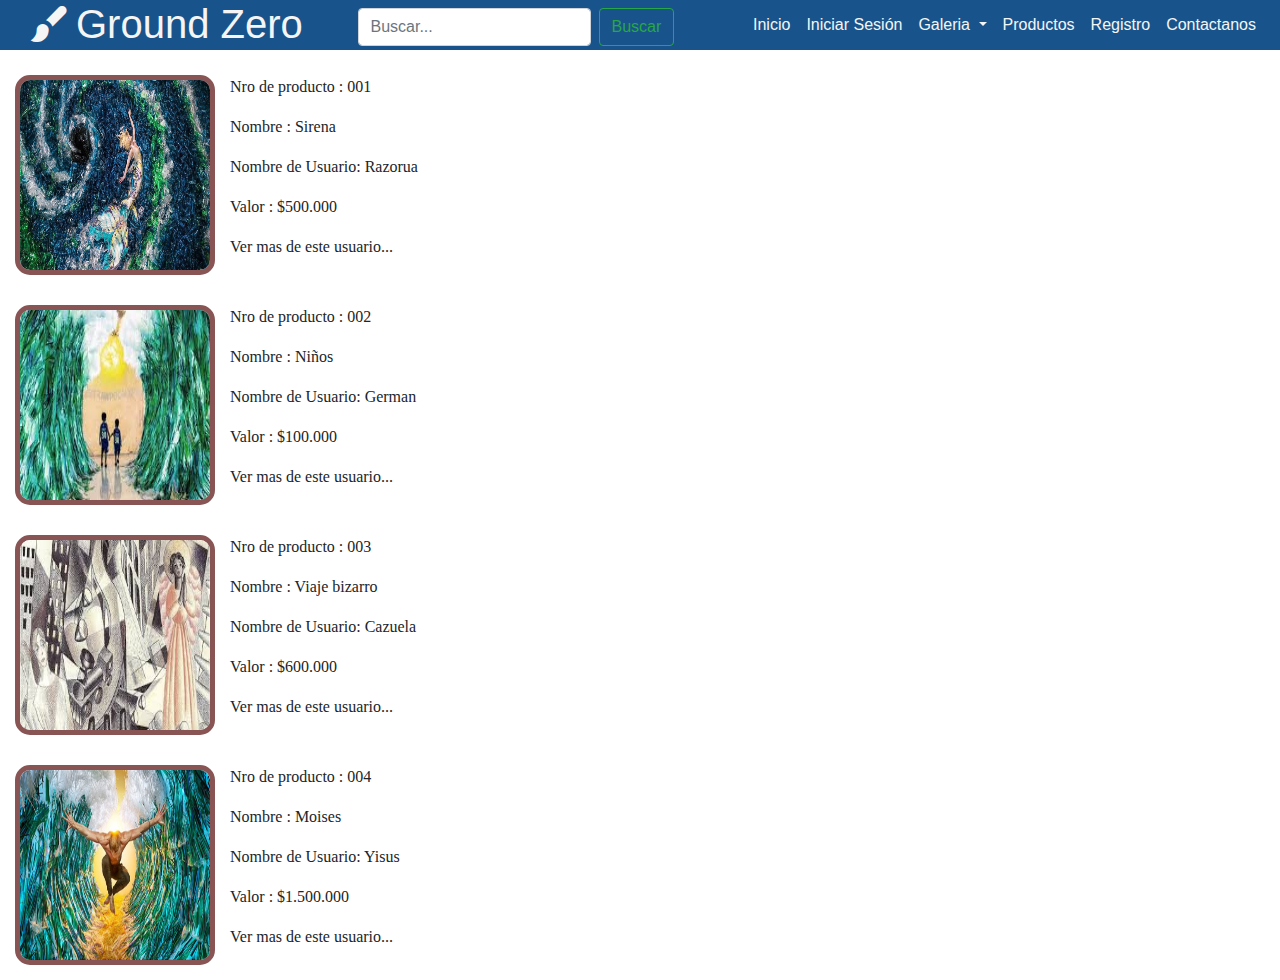
<file: Productos.html>
<!doctype html>
<html lang="en">

<head>
    <meta charset="utf-8">
    <meta name="viewport" content="width=device-width, initial-scale=1, shrink-to-fit=no">
    <!-- Bootstrap CSS -->
    <link rel="stylesheet" href="https://maxcdn.bootstrapcdn.com/bootstrap/4.0.0/css/bootstrap.min.css"
        integrity="sha384-Gn5384xqQ1aoWXA+058RXPxPg6fy4IWvTNh0E263XmFcJlSAwiGgFAW/dAiS6JXm" crossorigin="anonymous">
    <title>Ground Zero</title>
    <link rel="stylesheet" href="css/estilos.css">
    <link rel="stylesheet" href="css/fontello.css">
    <link rel="stylesheet" href="css/galeria.css">
    <link rel="stylesheet" href="css/Productos.css">
</head>

<body>
    <header>
        <a href="index.html" style="color: whitesmoke;">
            <h1 id="nombre-pagina" class="icon-brush">Ground Zero</h1>
        </a>
        <div class="buscador">            
            <nav class="navbar navbar-light" style="background-color: rgb(24, 84, 139);">
                <form class="form-inline">
                    <input class="form-control mr-sm-2" type="search" placeholder="Buscar..." aria-label="Search">
                    <button id="btnBuscar" class="btn btn-outline-success my-2 my-sm-0" type="submit">Buscar</button>
                </form>
            </nav>
        </div>

        <div class="barramenu">
            <nav class="navbar navbar-expand-lg navbar-light" style="background-color: rgb(24, 84, 139);">
                <button class="navbar-toggler" type="button" data-toggle="collapse" data-target="#navbarNavDropdown"
                    aria-controls="navbarNavDropdown" aria-expanded="false" aria-label="Toggle navigation">
                    <span class="navbar-toggler-icon"></span>
                </button>
                <div class="collapse navbar-collapse" id="navbarNavDropdown">
                    <ul class="navbar-nav">
                        <li class="nav-item active">
                            <a class="nav-link" href="index.html" style="color: whitesmoke;">Inicio<span
                                    class="sr-only">(current)</span></a>
                        </li>
                        <li class="nav-item">
                            <a class="nav-link" href="iniciarSesion.html" style="color: whitesmoke;">Iniciar Sesión</a>
                        </li>
                        <li class="nav-item dropdown">
                            <a class="nav-link dropdown-toggle" href="#" style="color: whitesmoke;"
                                id="navbarDropdownMenuLink" data-toggle="dropdown" aria-haspopup="true"
                                aria-expanded="false">
                                Galeria
                            </a>
                            <div class="dropdown-menu" aria-labelledby="navbarDropdownMenuLink">
                                <p>Categorias</p>
                                <div class="dropdown-divider"></div>
                                <a class="dropdown-item" href="galeria-plastica.html">Plastica </a>
                                <div class="dropdown-divider"></div>
                                <p>Artistas</p>
                                <a class="dropdown-item" href="#">Artista 1</a>
                                <a class="dropdown-item" href="#">Artista 2</a>
                            </div>
                        </li>
                        <li class="nav-item">
                            <a class="nav-link" href="Productos.html" style="color: whitesmoke;">Productos</a>
                        </li>
                        <li class="nav-item">
                            <a class="nav-link" href="formularioUsuario.html" style="color: whitesmoke;">Registro</a>
                        </li>
                        <li class="nav-item">
                            <a class="nav-link" href="Formulario_contacto.html"
                                style="color: whitesmoke;">Contactanos</a>
                        </li>
                    </ul>
                </div>
            </nav>
        </div>
    </header>

    <main>
        <section>

        </section>
        <section>
            <table class="productos">
                <tr>
                    <td>
                        <img class="imagenes" src="img/imagen1.jpg" alt="">
                    </td>
                    <td>
                        <p>Nro de producto : 001</p>
                        <p>Nombre : Sirena</p>
                        <p>Nombre de Usuario: Razorua</p>
                        <p>Valor : $500.000</p>
                        <p>Ver mas de este usuario...</p>
                    </td>
                </tr>
                <tr>
                    <td>
                        <img class="imagenes" src="img/imagen2.jpg" alt="">
                    </td>
                    <td>
                        <p>Nro de producto : 002</p>
                        <p>Nombre : Niños</p>
                        <p>Nombre de Usuario: German</p>
                        <p>Valor : $100.000</p>
                        <p>Ver mas de este usuario...</p>
                    </td>
                </tr>
                <tr>
                    <td>
                        <img class="imagenes" src="img/imagen3.jpg" alt="">
                    </td>
                    <td>
                        <p>Nro de producto : 003</p>
                        <p>Nombre : Viaje bizarro</p>
                        <p>Nombre de Usuario: Cazuela</p>
                        <p>Valor : $600.000</p>
                        <p>Ver mas de este usuario...</p>
                    </td>
                </tr>
                <tr>
                    <td>
                        <img class="imagenes" src="img/imagen4.jpg" alt="">
                    </td>
                    <td>
                        <p>Nro de producto : 004</p>
                        <p>Nombre : Moises</p>
                        <p>Nombre de Usuario: Yisus</p>
                        <p>Valor : $1.500.000</p>
                        <p>Ver mas de este usuario...</p>
                    </td>
                </tr>
            </table>
        </section>

    </main>

    <!-- Optional JavaScript -->
    <!-- jQuery first, then Popper.js, then Bootstrap JS -->
    <script src="https://code.jquery.com/jquery-3.2.1.slim.min.js"
        integrity="sha384-KJ3o2DKtIkvYIK3UENzmM7KCkRr/rE9/Qpg6aAZGJwFDMVNA/GpGFF93hXpG5KkN"
        crossorigin="anonymous"></script>
    <script src="https://cdnjs.cloudflare.com/ajax/libs/popper.js/1.12.9/umd/popper.min.js"
        integrity="sha384-ApNbgh9B+Y1QKtv3Rn7W3mgPxhU9K/ScQsAP7hUibX39j7fakFPskvXusvfa0b4Q"
        crossorigin="anonymous"></script>
    <script src="https://maxcdn.bootstrapcdn.com/bootstrap/4.0.0/js/bootstrap.min.js"
        integrity="sha384-JZR6Spejh4U02d8jOt6vLEHfe/JQGiRRSQQxSfFWpi1MquVdAyjUar5+76PVCmYl"
        crossorigin="anonymous"></script>
</body>

</html>
</file>
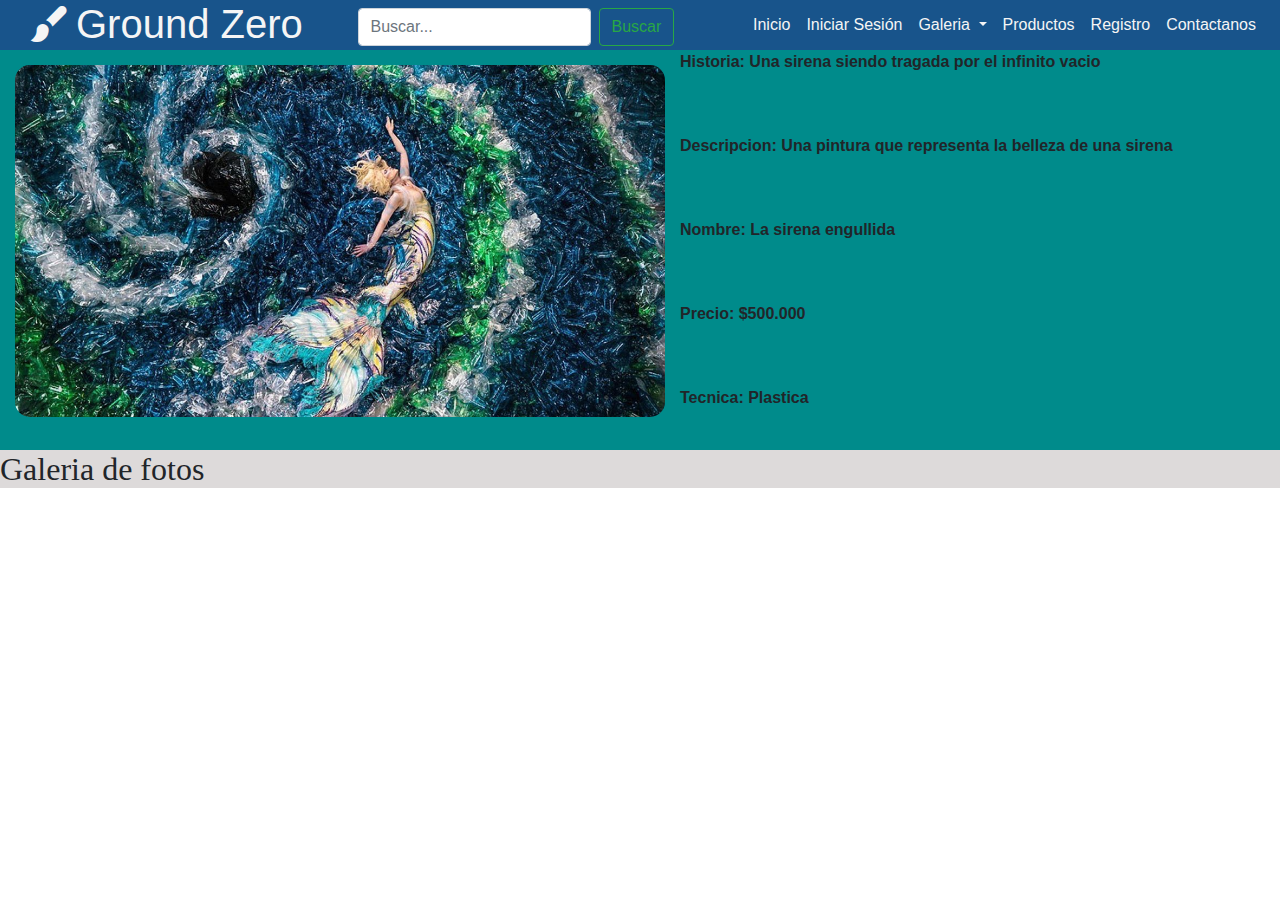
<file: sirena.html>
<!doctype html>
<html lang="en">

<head>
    <meta charset="utf-8">
    <meta name="viewport" content="width=device-width, initial-scale=1, shrink-to-fit=no">
    <!-- Bootstrap CSS -->
    <link rel="stylesheet" href="https://maxcdn.bootstrapcdn.com/bootstrap/4.0.0/css/bootstrap.min.css"
        integrity="sha384-Gn5384xqQ1aoWXA+058RXPxPg6fy4IWvTNh0E263XmFcJlSAwiGgFAW/dAiS6JXm" crossorigin="anonymous">
    <title>Ground Zero</title>
    <link rel="stylesheet" href="css/estilos.css">
    <link rel="stylesheet" href="css/galeria.css">
    <link rel="stylesheet" href="css/fontello.css">
</head>

<body>
    <header>
        <a href="index.html" style="color: whitesmoke;">
            <h1 id="nombre-pagina" class="icon-brush">Ground Zero</h1>
        </a>
        <div class="buscador">            
            <nav class="navbar navbar-light" style="background-color: rgb(24, 84, 139);">
                <form class="form-inline">
                    <input class="form-control mr-sm-2" type="search" placeholder="Buscar..." aria-label="Search">
                    <button id="btnBuscar" class="btn btn-outline-success my-2 my-sm-0" type="submit">Buscar</button>
                </form>
            </nav>
        </div>

        <div class="barramenu">
            <nav class="navbar navbar-expand-lg navbar-light" style="background-color: rgb(24, 84, 139);">
                <button class="navbar-toggler" type="button" data-toggle="collapse" data-target="#navbarNavDropdown"
                    aria-controls="navbarNavDropdown" aria-expanded="false" aria-label="Toggle navigation">
                    <span class="navbar-toggler-icon"></span>
                </button>
                <div class="collapse navbar-collapse" id="navbarNavDropdown">
                    <ul class="navbar-nav">
                        <li class="nav-item active">
                            <a class="nav-link" href="index.html" style="color: whitesmoke;">Inicio<span
                                    class="sr-only">(current)</span></a>
                        </li>
                        <li class="nav-item">
                            <a class="nav-link" href="iniciarSesion.html" style="color: whitesmoke;">Iniciar Sesión</a>
                        </li>
                        <li class="nav-item dropdown">
                            <a class="nav-link dropdown-toggle" href="#" style="color: whitesmoke;"
                                id="navbarDropdownMenuLink" data-toggle="dropdown" aria-haspopup="true"
                                aria-expanded="false">
                                Galeria
                            </a>
                            <div class="dropdown-menu" aria-labelledby="navbarDropdownMenuLink">
                                <p>Categorias</p>
                                <div class="dropdown-divider"></div>
                                <a class="dropdown-item" href="galeria-plastica.html">Plastica </a>
                                <div class="dropdown-divider"></div>
                                <p>Artistas</p>
                                <a class="dropdown-item" href="#">Artista 1</a>
                                <a class="dropdown-item" href="#">Artista 2</a>
                            </div>
                        </li>
                        <li class="nav-item">
                            <a class="nav-link" href="Productos.html" style="color: whitesmoke;">Productos</a>
                        </li>
                        <li class="nav-item">
                            <a class="nav-link" href="formularioUsuario.html" style="color: whitesmoke;">Registro</a>
                        </li>
                        <li class="nav-item">
                            <a class="nav-link" href="Formulario_contacto.html"
                                style="color: whitesmoke;">Contactanos</a>
                        </li>
                    </ul>
                </div>
            </nav>
        </div>
    </header>
    <main>
        <section id="descripcion">
            <img class="imagenes" src="img/imagen1.jpg" alt="">
            <td>
                <p>Historia: Una sirena siendo tragada por el infinito vacio</p><br>
                <p>Descripcion: Una pintura que representa la belleza de una sirena</p> <br>
                <p>Nombre: La sirena engullida</p> <br>
                <p>Precio: $500.000</p> <br>
                <p>Tecnica: Plastica</p> <br>
            </td>
        </section>
        <section id="galeria-obra">
            <h2>Galeria de fotos</h2>

        </section>

    </main>

    <!-- Optional JavaScript -->
    <!-- jQuery first, then Popper.js, then Bootstrap JS -->
    <script src="https://code.jquery.com/jquery-3.2.1.slim.min.js"
        integrity="sha384-KJ3o2DKtIkvYIK3UENzmM7KCkRr/rE9/Qpg6aAZGJwFDMVNA/GpGFF93hXpG5KkN"
        crossorigin="anonymous"></script>
    <script src="https://cdnjs.cloudflare.com/ajax/libs/popper.js/1.12.9/umd/popper.min.js"
        integrity="sha384-ApNbgh9B+Y1QKtv3Rn7W3mgPxhU9K/ScQsAP7hUibX39j7fakFPskvXusvfa0b4Q"
        crossorigin="anonymous"></script>
    <script src="https://maxcdn.bootstrapcdn.com/bootstrap/4.0.0/js/bootstrap.min.js"
        integrity="sha384-JZR6Spejh4U02d8jOt6vLEHfe/JQGiRRSQQxSfFWpi1MquVdAyjUar5+76PVCmYl"
        crossorigin="anonymous"></script>
</body>

</html>
</file>
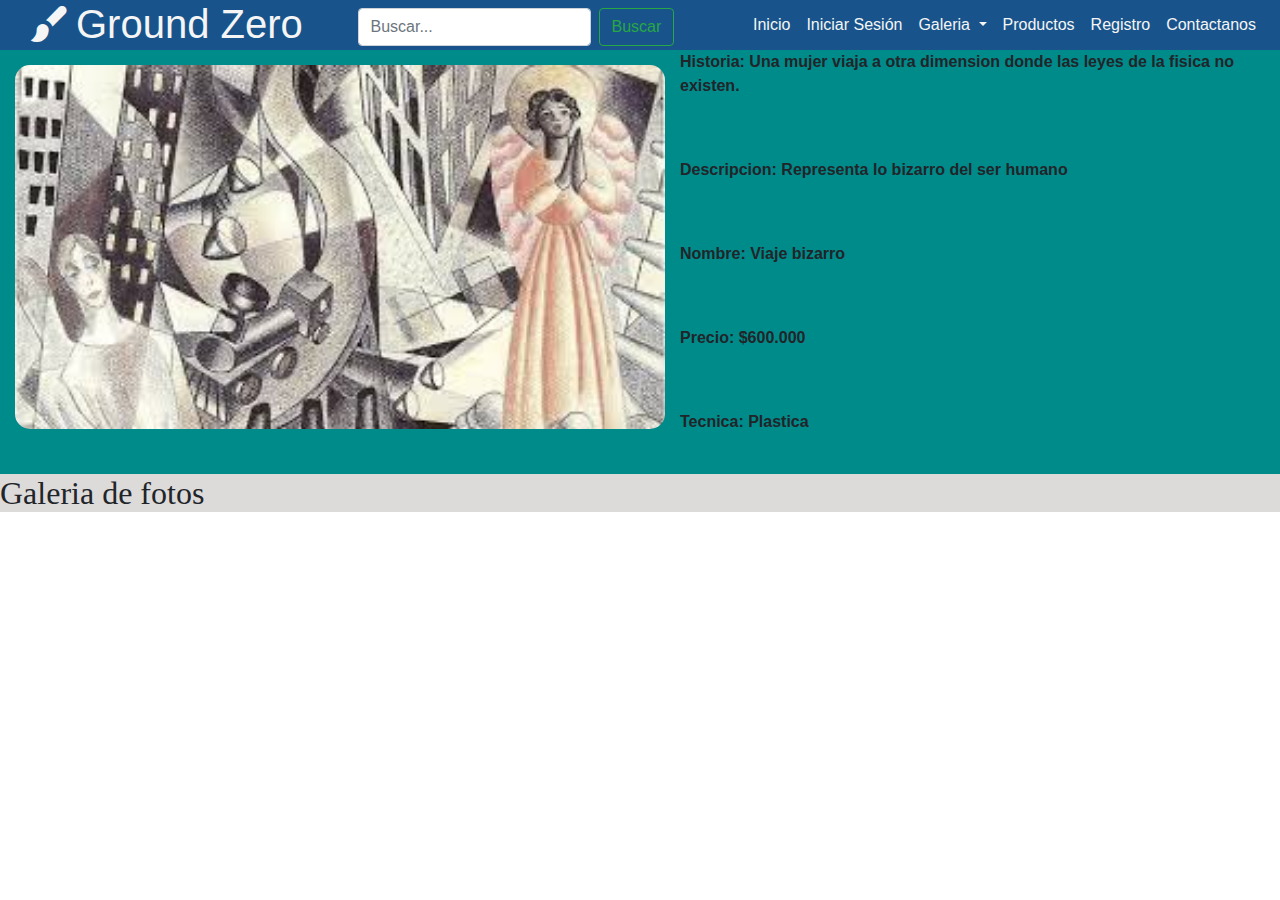
<file: viaje bizarro.html>
<!doctype html>
<html lang="en">

<head>
    <meta charset="utf-8">
    <meta name="viewport" content="width=device-width, initial-scale=1, shrink-to-fit=no">
    <!-- Bootstrap CSS -->
    <link rel="stylesheet" href="https://maxcdn.bootstrapcdn.com/bootstrap/4.0.0/css/bootstrap.min.css"
        integrity="sha384-Gn5384xqQ1aoWXA+058RXPxPg6fy4IWvTNh0E263XmFcJlSAwiGgFAW/dAiS6JXm" crossorigin="anonymous">
    <title>Ground Zero</title>
    <link rel="stylesheet" href="css/estilos.css">
    <link rel="stylesheet" href="css/galeria.css">
    <link rel="stylesheet" href="css/fontello.css">
    
</head>

<body>
    <header>
        <a href="index.html" style="color: whitesmoke;">
            <h1 id="nombre-pagina" class="icon-brush">Ground Zero</h1>
        </a>
        <div class="buscador">            
            <nav class="navbar navbar-light" style="background-color: rgb(24, 84, 139);">
                <form class="form-inline">
                    <input class="form-control mr-sm-2" type="search" placeholder="Buscar..." aria-label="Search">
                    <button id="btnBuscar" class="btn btn-outline-success my-2 my-sm-0" type="submit">Buscar</button>
                </form>
            </nav>
        </div>

        <div class="barramenu">
            <nav class="navbar navbar-expand-lg navbar-light" style="background-color: rgb(24, 84, 139);">
                <button class="navbar-toggler" type="button" data-toggle="collapse" data-target="#navbarNavDropdown"
                    aria-controls="navbarNavDropdown" aria-expanded="false" aria-label="Toggle navigation">
                    <span class="navbar-toggler-icon"></span>
                </button>
                <div class="collapse navbar-collapse" id="navbarNavDropdown">
                    <ul class="navbar-nav">
                        <li class="nav-item active">
                            <a class="nav-link" href="index.html" style="color: whitesmoke;">Inicio<span
                                    class="sr-only">(current)</span></a>
                        </li>
                        <li class="nav-item">
                            <a class="nav-link" href="iniciarSesion.html" style="color: whitesmoke;">Iniciar Sesión</a>
                        </li>
                        <li class="nav-item dropdown">
                            <a class="nav-link dropdown-toggle" href="#" style="color: whitesmoke;"
                                id="navbarDropdownMenuLink" data-toggle="dropdown" aria-haspopup="true"
                                aria-expanded="false">
                                Galeria
                            </a>
                            <div class="dropdown-menu" aria-labelledby="navbarDropdownMenuLink">
                                <p>Categorias</p>
                                <div class="dropdown-divider"></div>
                                <a class="dropdown-item" href="galeria-plastica.html">Plastica </a>
                                <div class="dropdown-divider"></div>
                                <p>Artistas</p>
                                <a class="dropdown-item" href="#">Artista 1</a>
                                <a class="dropdown-item" href="#">Artista 2</a>
                            </div>
                        </li>
                        <li class="nav-item">
                            <a class="nav-link" href="Productos.html" style="color: whitesmoke;">Productos</a>
                        </li>
                        <li class="nav-item">
                            <a class="nav-link" href="formularioUsuario.html" style="color: whitesmoke;">Registro</a>
                        </li>
                        <li class="nav-item">
                            <a class="nav-link" href="Formulario_contacto.html"
                                style="color: whitesmoke;">Contactanos</a>
                        </li>
                    </ul>
                </div>
            </nav>
        </div>
    </header>
    <main>
        <section id="descripcion">
            <img class="imagenes" src="img/imagen3.jpg" alt="">
            <td>
                <p>Historia: Una mujer viaja a otra dimension donde las leyes de la fisica no existen.</p><br>
                <p>Descripcion: Representa lo bizarro del ser humano</p> <br>
                <p>Nombre: Viaje bizarro</p> <br>
                <p>Precio: $600.000</p> <br>
                <p>Tecnica: Plastica</p> <br>
            </td>
        </section>
        <section id="galeria-obra">
            <h2>Galeria de fotos</h2>

        </section>

    </main>

    <!-- Optional JavaScript -->
    <!-- jQuery first, then Popper.js, then Bootstrap JS -->
    <script src="https://code.jquery.com/jquery-3.2.1.slim.min.js"
        integrity="sha384-KJ3o2DKtIkvYIK3UENzmM7KCkRr/rE9/Qpg6aAZGJwFDMVNA/GpGFF93hXpG5KkN"
        crossorigin="anonymous"></script>
    <script src="https://cdnjs.cloudflare.com/ajax/libs/popper.js/1.12.9/umd/popper.min.js"
        integrity="sha384-ApNbgh9B+Y1QKtv3Rn7W3mgPxhU9K/ScQsAP7hUibX39j7fakFPskvXusvfa0b4Q"
        crossorigin="anonymous"></script>
    <script src="https://maxcdn.bootstrapcdn.com/bootstrap/4.0.0/js/bootstrap.min.js"
        integrity="sha384-JZR6Spejh4U02d8jOt6vLEHfe/JQGiRRSQQxSfFWpi1MquVdAyjUar5+76PVCmYl"
        crossorigin="anonymous"></script>
</body>

</html>
</file>
<file: css/estilos.css>
*{
    margin: 0;
    padding: 0;
}


header {
    width: 100%;
    height: 50px;
    background: rgb(24, 84, 139);
    font-family: sans-serif;
    color: whitesmoke;
    display: flex;
    top: 0;
    left: 0;
    position: fixed;
    margin: auto;
}

h1 {
    float: left;
    margin-left: 20px;
}

.buscador{
    float: left;
    left: 0;
    top: 0;
    height: 50px;
    display: flex;
    margin: auto;
    justify-content: space-between;
}

.barramenu {
    float: left;
    display: flex;
}

#bienvenida{
    padding: 29px;
    margin-top: 50px;
    background: rgb(50, 149, 241);
    border-color: black;
    text-align: center;
    border: solid 2px;
}

#img_carrusel{    
    width: 20px;
    height: 400px;
    display: flex;
    margin: auto;
    border-color: black;
    
}

#IngresoObra{
    background: rgb(50, 149, 241);
    width: 100%;
    height: 100%;
    margin-top: 1px;
    position: fixed;
    border-color: black;
    text-align: center;
    border: solid 3px;
}

#Formulario{
    background: rgb(50, 149, 241);
    text-align: center;
}

#Footer{
    background: rgb(50, 149, 241);
    width: 100%;
    height: 100%;
    position: fixed;
}

#registro{
    background: rgb(50, 149, 241);
    text-align: center;
}
</file>
<file: css/fontello.css>
@font-face {
  font-family: 'fontello';
  src: url('../font/fontello.eot?27405494');
  src: url('../font/fontello.eot?27405494#iefix') format('embedded-opentype'),
       url('../font/fontello.woff2?27405494') format('woff2'),
       url('../font/fontello.woff?27405494') format('woff'),
       url('../font/fontello.ttf?27405494') format('truetype'),
       url('../font/fontello.svg?27405494#fontello') format('svg');
  font-weight: normal;
  font-style: normal;
}
/* Chrome hack: SVG is rendered more smooth in Windozze. 100% magic, uncomment if you need it. */
/* Note, that will break hinting! In other OS-es font will be not as sharp as it could be */
/*
@media screen and (-webkit-min-device-pixel-ratio:0) {
  @font-face {
    font-family: 'fontello';
    src: url('../font/fontello.svg?27405494#fontello') format('svg');
  }
}
*/
 
 [class^="icon-"]:before, [class*=" icon-"]:before {
  font-family: "fontello";
  font-style: normal;
  font-weight: normal;
  speak: never;
 
  display: inline-block;
  text-decoration: inherit;
  width: 1em;
  margin-right: .2em;
  text-align: center;
  /* opacity: .8; */
 
  /* For safety - reset parent styles, that can break glyph codes*/
  font-variant: normal;
  text-transform: none;
 
  /* fix buttons height, for twitter bootstrap */
  line-height: 1em;
 
  /* Animation center compensation - margins should be symmetric */
  /* remove if not needed */
  margin-left: .2em;
 
  /* you can be more comfortable with increased icons size */
  /* font-size: 120%; */
 
  /* Font smoothing. That was taken from TWBS */
  -webkit-font-smoothing: antialiased;
  -moz-osx-font-smoothing: grayscale;
 
  /* Uncomment for 3D effect */
  /* text-shadow: 1px 1px 1px rgba(127, 127, 127, 0.3); */
}
 
.icon-brush:before { content: '\e800'; } /* '' */
</file>
<file: css/menu.css>
.barramenu a{
    display: block;

    padding: 10px;
    text-decoration: none;
    border-bottom: solid 1px rgb(255, 255, 255,0.3);
}

.barramenu a:hover{
    background: rgb(255, 255, 255,0.3);
    transition: 0.5s;
}

@media  screen and (min-width:0px) and (max-width:720px){
    #nombre-pagina{
        display: none;
    }
    #btnBuscar{
        display: none;
    }
}
</file>
<file: css/formulario.css>
/*Estilo caja formulario*/
#formulario{
    background-color: aqua;
    padding: 40px;
    font-family: sans-serif;
}

.form-titulo{
    background-color: rgb(194, 194, 166);
    text-align: center;
    padding: 20px;
    color: rgb(5, 5, 97);
    border-radius: 8px 8px 0px 0px;
}

.form-contacto{
    width: 95%;
    margin: auto;
    max-width: 800px;
    background: rgba(0, 0, 0, 0.63);
    border-radius: 8px;
}

.contenedor-input{
    padding: 10px 10px;
    display: flex;
    flex-wrap: wrap;
    justify-content: space-between;
}
/*Columnas*/
input{
    padding: 10px;
    margin-bottom: 10px;
    
}

.col-xl{
    width: 100%;
}

.col-xxl{
    width: 100%;
    padding: 10%;
}

.btn-enviar{
    color: rgb(10, 10, 10);
    background: chartreuse;
    margin: auto;
}

.btn-comprobar{
    background: blueviolet;
    color: white;
    margin: auto;
}
</file>
<file: css/registro.css>
#registro{
    margin-top: auto;
    background: rgb(50, 149, 241);
    padding: 40px;
    font-family: sans-serif;
}

.titulo-registro{
    background: coral;
    color: whitesmoke;
    text-align: center;
    font-family: sans-serif;
    padding: 25px;
    border-bottom: solid 2px black;
    border-radius: 5px;
}

.form-registro{
    margin-top: 20px;
    margin-left: 20px;
    width: 90%;
    background: coral;
    border-radius: 6px;
}

.contenedor-input{
    padding: 10px 20px;
    display: block;

}

input{
    padding: 20px;
    margin-bottom: 40px;
}

.col-xl{
    width: 100%;
}
</file>
<file: css/galeria.css>
.imagenes{
    border-radius: 15px;
    margin: 15px;
    width: 200px;
    height: 200px;
    float: left;
}
#galeria{
    background-color: aquamarine;
    text-align: center;
}
#galeria .contenedor{
    display: flex;
    justify-content: left;
    flex-wrap: wrap;

}

#galeria .contenedor article{
    margin-top: 70px;
}

/*Galeria imagenes con descripcion*/
#descripcion{
    margin-top: 50px;
    background-color: darkcyan;
}

#descripcion .imagenes{
    width: 650px;
    height: 50%;
}

#descripcion p{
    margin-top: 20px;
    text-align: left;
    font-weight: bold;
}

/*galeria de la propia obra*/
#galeria-obra{
    text-align: left;
    background-color: rgb(221, 218, 218);
}

#galeria-obra h2{
    font-family: cursive;
}
</file>
<file: css/ingreso.css>
#ingreso {
    margin-top: 10px;
    background: rgb(50, 149, 241);
    padding: 50px;
    font-family: sans-serif;
    border-bottom: solid 2px black;
    text-align: center;
}

.titulo-ingreso {

    margin-top: 10px;
    background: coral;
    color: whitesmoke;
    font-family: sans-serif;
    padding: 20px;
    border-radius: 10px;
}


.form-ingreso{
    margin-top: 20px;
    margin-left: 20px;
    width: 90%;
    background: coral;
    border-radius: 6px;
}

.contenedor-input{
    padding: 10px 10px;
    display: block;
    flex-wrap: wrap;
    justify-content: space-between;
}

.contenedor-input input{
    padding: 10px;
    margin-bottom: 40px;
    
}
</file>
<file: css/Productos.css>
.productos{
    margin-top: 60px;
    float: left;
    display: flex;
    justify-content: left;
    flex-wrap: wrap;
}

img{
    border: rgba(95, 25, 25, 0.747) 5px solid;    
}

p{
    font-family: cursive;
}
</file>
